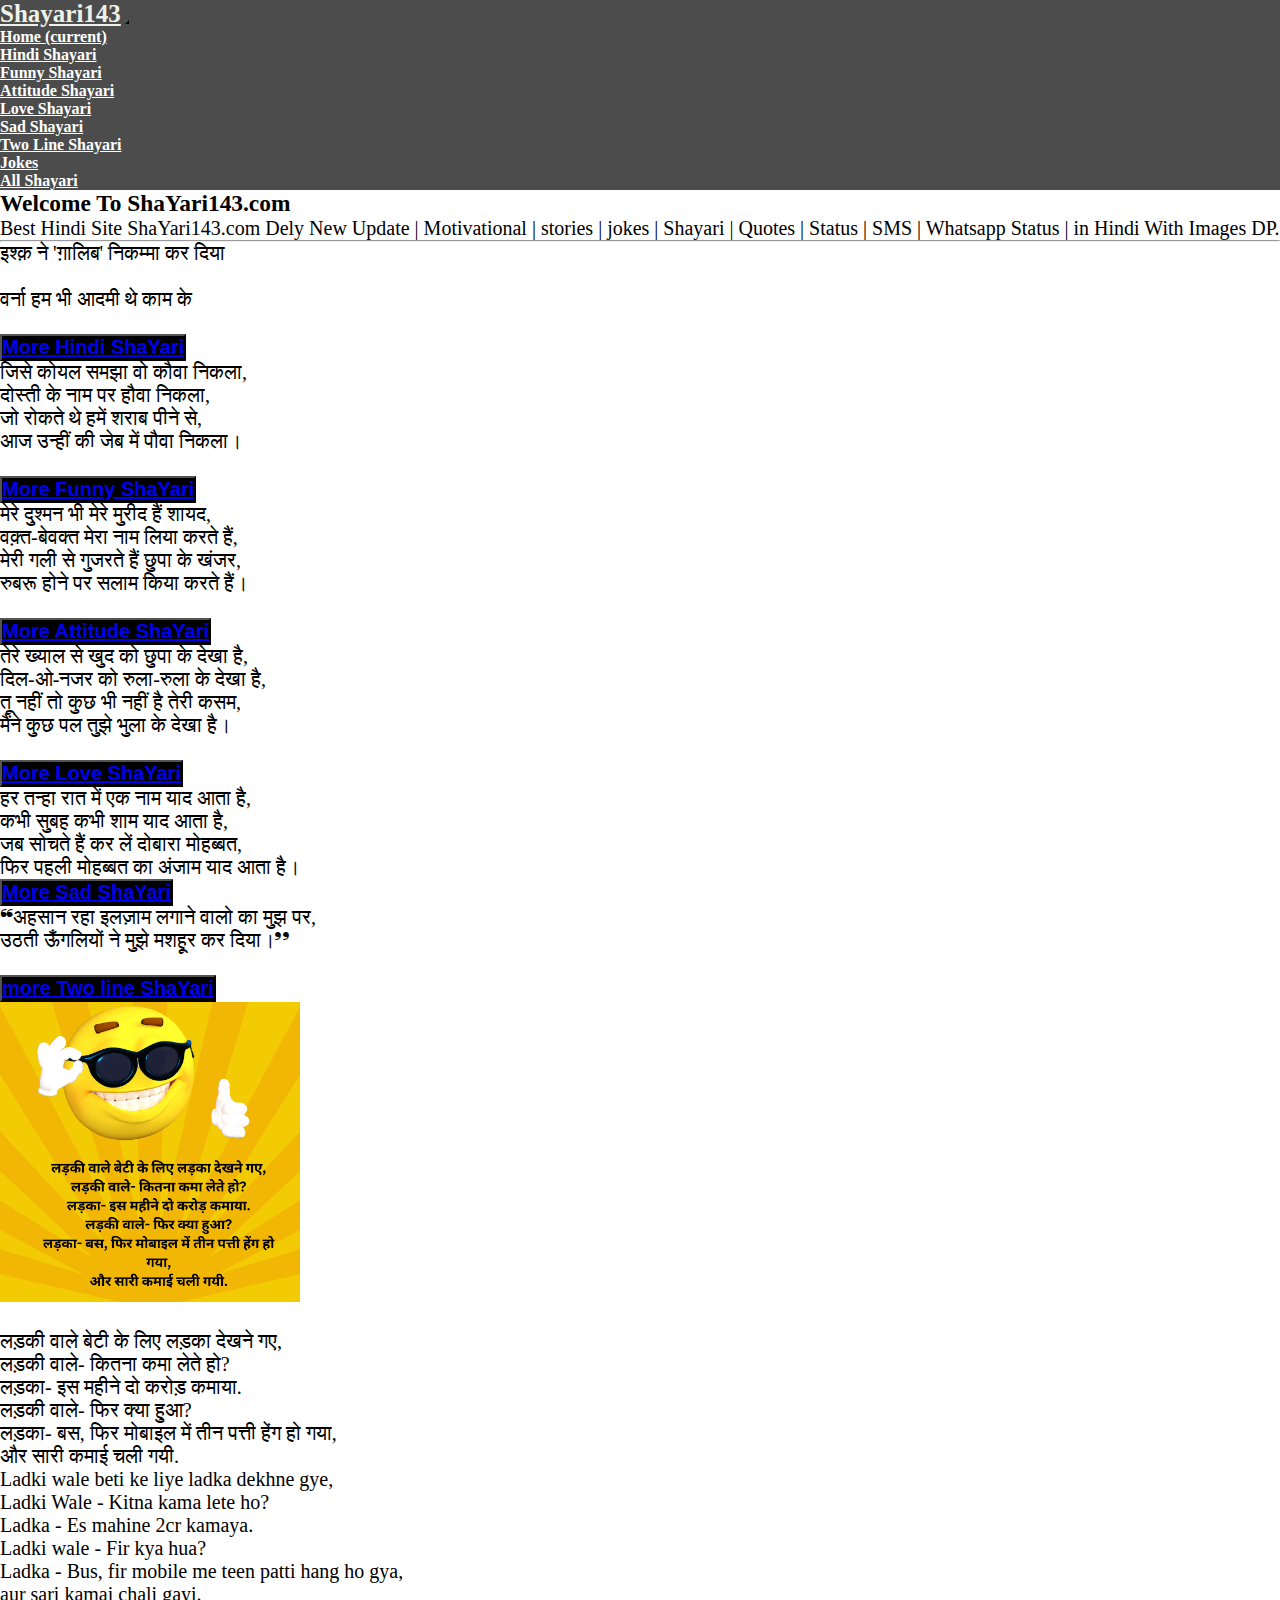
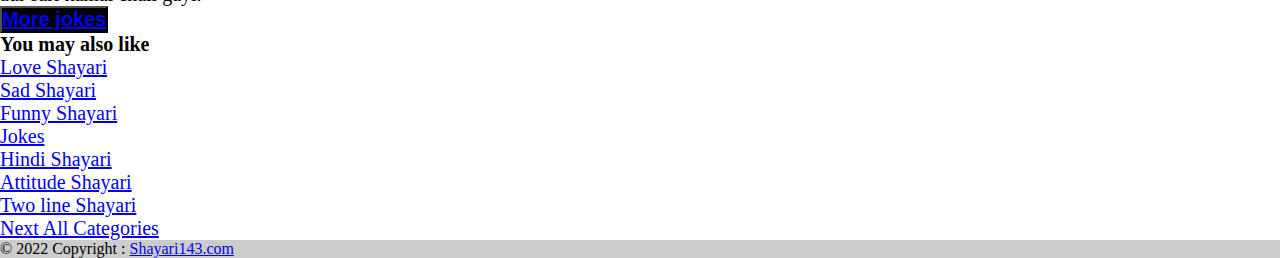
<file: Home/index.html>
<!DOCTYPE html>
<html lang="en">
<head>
    <meta charset="UTF-8">
    <meta http-equiv="X-UA-Compatible" content="IE=edge">
    <meta name="viewport" content="width=device-width, initial-scale=1.0">
    <!-- Bootstrap CSS -->
    <link rel="stylesheet" href="https://cdn.jsdelivr.net/npm/bootstrap@4.6.2/dist/css/bootstrap.min.css" integrity="sha384-xOolHFLEh07PJGoPkLv1IbcEPTNtaed2xpHsD9ESMhqIYd0nLMwNLD69Npy4HI+N" crossorigin="anonymous">
    <link rel="stylesheet" href="https://cdn.jsdelivr.net/npm/bootstrap-icons@1.10.2/font/bootstrap-icons.css">
    <link rel="icon" href="/Home/logo.jpg" type="image/x-icon">
    <title>Home</title>
    <link rel="stylesheet" href="/CSS/style.css">
</head>
<body class="bg-light">
    <!---header-->
        <section id="header">
            <div class="container-fluid">
                      <nav class="navbar navbar-expand-lg navbar-dark bg-dark fixed-top">
                        <a class="navbar-brand" href="/Home/index.html">Shayari143</a>
                        <button class="navbar-toggler" type="button" data-toggle="collapse" data-target="#navbarNavDropdown" aria-controls="navbarNavDropdown" aria-expanded="false" aria-label="Toggle navigation">
                          <span class="navbar-toggler-icon"></span>
                        </button>
                        <div class="collapse navbar-collapse" id="navbarNavDropdown">
                          <ul class="navbar-nav ml-auto">
                            <li class="nav-item active">
                              <a class="nav-link" href="/Home/index.html">Home <span class="sr-only">(current)</span></a>
                            </li>
                            <li class="nav-item">
                              <a class="nav-link" href="/Hindi Shayari/hindi-shayari.html">Hindi Shayari</a>
                            </li>
                            <li class="nav-item">
                              <a class="nav-link" href="/Funny Shayari/funny-shayari.html">Funny Shayari</a>
                            </li>
                            <li class="nav-item">
                                <a class="nav-link" href="/Attitude shayari/attitude-shayari.html">Attitude Shayari</a>
                              </li>
                              <li class="nav-item">
                                <a class="nav-link" href="/Love shayari/love-shayri.html">Love Shayari</a>
                              </li>
                              <li class="nav-item">
                                <a class="nav-link" href="/Sad shayari/sad-shayari.html">Sad Shayari</a>
                              </li>
                              <li class="nav-item">
                                <a class="nav-link" href="/Two line shayari/two-line-shayari.html">Two Line Shayari</a>
                              </li>
                              <li class="nav-item">
                                <a class="nav-link" href="/Jokes/jokes.html">Jokes</a>
                              </li>
                              <li class="nav-item">
                                <a class="nav-link" href="/All Shayari/all-shayari.html">All Shayari</a>
                              </li>
                          </ul>
                        </div>
                      </nav>
                </div>
              </section>

              <!-------------------Main page--------------->

              <section class="main-page">
                <div class="container bg-white">
                    <div class="row p-4">
                        <div class="col-md-8 mt-5">
                          <div class="mb-5">
                           <h3>Welcome To ShaYari143.com</h3>
                           <p>Best Hindi Site ShaYari143.com Dely New Update | Motivational | stories | jokes | Shayari | Quotes | Status | SMS | Whatsapp Status | in Hindi With Images DP.</p>
                          </div>
                           <hr class="p-2">
                           <div class="shadow p-3 mb-5 bg-light rounded text-center">
                            <p>इश्क़ ने 'ग़ालिब' निकम्मा कर दिया <br><br>

                              वर्ना हम भी आदमी थे काम के </p><br>
                            
                                <button type="button" class="btn rounded"> <a class="text-white" href="/Hindi Shayari/hindi-shayari.html">More Hindi ShaYari</a></button>
                          </div>
                          <div class="shadow p-3 mb-5 bg-light rounded text-center">
                            <p>जिसे कोयल समझा वो कौवा निकला, <br>
                              दोस्ती के नाम पर हौवा निकला, <br>
                              जो रोकते थे हमें शराब पीने से, <br>
                              आज उन्हीं की जेब में पौवा निकला।</p><br>
                            
                                <button type="button" class="btn rounded"> <a class="text-white" href="/Funny Shayari/funny-shayari.html">More Funny ShaYari</a></button>
                          </div>
                          <div class="shadow p-3 mb-5 bg-light rounded text-center">
                            <p>मेरे दुश्मन भी मेरे मुरीद हैं शायद, <br>
                              वक़्त-बेवक्त मेरा नाम लिया करते हैं, <br>
                              मेरी गली से गुजरते हैं छुपा के खंजर, <br>
                              रुबरू होने पर सलाम किया करते हैं।</p><br>
                            
                                <button type="button" class="btn rounded"> <a class="text-white" href="/Attitude shayari/attitude-shayari.html">More Attitude ShaYari</a></button>
                          </div>
                          <div class="shadow p-3 mb-5 bg-light rounded text-center">
                            <p>तेरे ख्याल से खुद को छुपा के देखा है, <br>
                              दिल-ओ-नजर को रुला-रुला के देखा है, <br>
                              तू नहीं तो कुछ भी नहीं है तेरी कसम, <br>
                              मैंने कुछ पल तुझे भुला के देखा है।</p><br>
                            
                                <button type="button" class="btn rounded"> <a class="text-white" href="/Love shayari/love-shayri.html">More Love ShaYari</a></button>
                          </div>
                          <div class="shadow p-3 mb-5 bg-light rounded text-center">
                            <p>हर तन्हा रात में एक नाम याद आता है,<br>
                              कभी सुबह कभी शाम याद आता है,<br>
                              जब सोचते हैं कर लें दोबारा मोहब्बत,<br>
                              फिर पहली मोहब्बत का अंजाम याद आता है।<br></p>
                                <button type="button" class="btn rounded"> <a class="text-white" href="/Sad shayari/sad-shayari.html">More Sad ShaYari</a></button>
                          </div>
                          <div class="shadow p-3 mb-5 bg-light rounded text-center">
                            <p>❝अहसान रहा इलज़ाम लगाने वालो का मुझ पर,<br>
                              उठती ऊँगलियों ने मुझे मशहूर कर दिया।❜❜
                              </p><br>
                            
                                <button type="button" class="btn rounded"> <a class="text-white" href="/Two line shayari/two-line-shayari.html"> more Two line ShaYari</a></button>
                          </div>
                          <div class="shadow p-3 mb-5 bg-light rounded text-center">
                            <img class="img-fluid" src="/Jokes/लड़की वाले बेटी के लिए लड़का देखने गए.png" alt="लड़की वाले बेटी के लिए लड़का देखने गए" srcset=""><br><br>
                            <p>लड़की वाले बेटी के लिए लड़का देखने गए,<br>
                              लड़की वाले- कितना कमा लेते हो?<br>
                              लड़का- इस महीने दो करोड़ कमाया.<br>
                              लड़की वाले- फिर क्या हुआ?<br>
                              लड़का- बस, फिर मोबाइल में तीन पत्ती हेंग हो गया,<br>
                              और सारी कमाई चली गयी.<br>
                              </p>
                              <p>Ladki wale beti ke liye ladka dekhne gye,<br>
                                 Ladki Wale - Kitna kama lete ho?<br>
                                 Ladka - Es mahine 2cr kamaya.<br>
                                 Ladki wale - Fir kya hua?<br>
                                 Ladka - Bus, fir mobile me teen patti hang ho gya,<br>
                                 aur sari kamai chali gayi.<br>
                              </p>
                                <button type="button" class="btn rounded"> <a class="text-white" href="/Jokes/jokes.html">More jokes</a></button>
                          </div>
                        </div>
                        <div class="col-md-4">
                                    <h4 class="p-3">You may also like</h4>
                            <ul class="list-group p-3">
                                    <li class="list-group-item"><a href="/Love shayari/love-shayri.html">Love Shayari</a></li>
                                    <li class="list-group-item"><a href="/Sad shayari/sad-shayari.html">Sad Shayari</a></li>
                                    <li class="list-group-item"><a href="/Funny Shayari/funny-shayari.html">Funny Shayari</a></li>
                                    <li class="list-group-item"><a href="/Jokes/jokes.html">Jokes</a></li>
                                    <li class="list-group-item"><a href="/Hindi Shayari/hindi-shayari.html">Hindi Shayari</a></li>
                                    <li class="list-group-item"><a href="/Attitude shayari/attitude-shayari.html">Attitude Shayari</a></li>
                                    <li class="list-group-item"><a href="/Two line shayari/two-line-shayari.html">Two line Shayari</a></li>
                                    <li class="list-group-item"><a href="/All Shayari/all-shayari.html">Next All Categories</a></li>
                
                             </ul>
                            
                              
                        </div>
                    </div>
                </div>
              </section>

              <!----------main page End ------------>


              <!--------Footer---------->


              <footer class="bg-dark text-white text-center text-lg-start">
                <!-- Copyright -->
                <div class="text-center p-3" style="background-color: rgba(0, 0, 0, 0.2);">
                  © 2022 Copyright :
                  <a class="text-white" href="/Home/index.html">Shayari143.com</a>
                </div>
                <!-- Copyright -->
              </footer>
    











    <!-- Option 1: jQuery and Bootstrap Bundle (includes Popper) -->
    <script src="https://cdn.jsdelivr.net/npm/jquery@3.5.1/dist/jquery.slim.min.js" integrity="sha384-DfXdz2htPH0lsSSs5nCTpuj/zy4C+OGpamoFVy38MVBnE+IbbVYUew+OrCXaRkfj" crossorigin="anonymous"></script>
    <script src="https://cdn.jsdelivr.net/npm/bootstrap@4.6.2/dist/js/bootstrap.bundle.min.js" integrity="sha384-Fy6S3B9q64WdZWQUiU+q4/2Lc9npb8tCaSX9FK7E8HnRr0Jz8D6OP9dO5Vg3Q9ct" crossorigin="anonymous"></script>
</body>
</html>
</file>
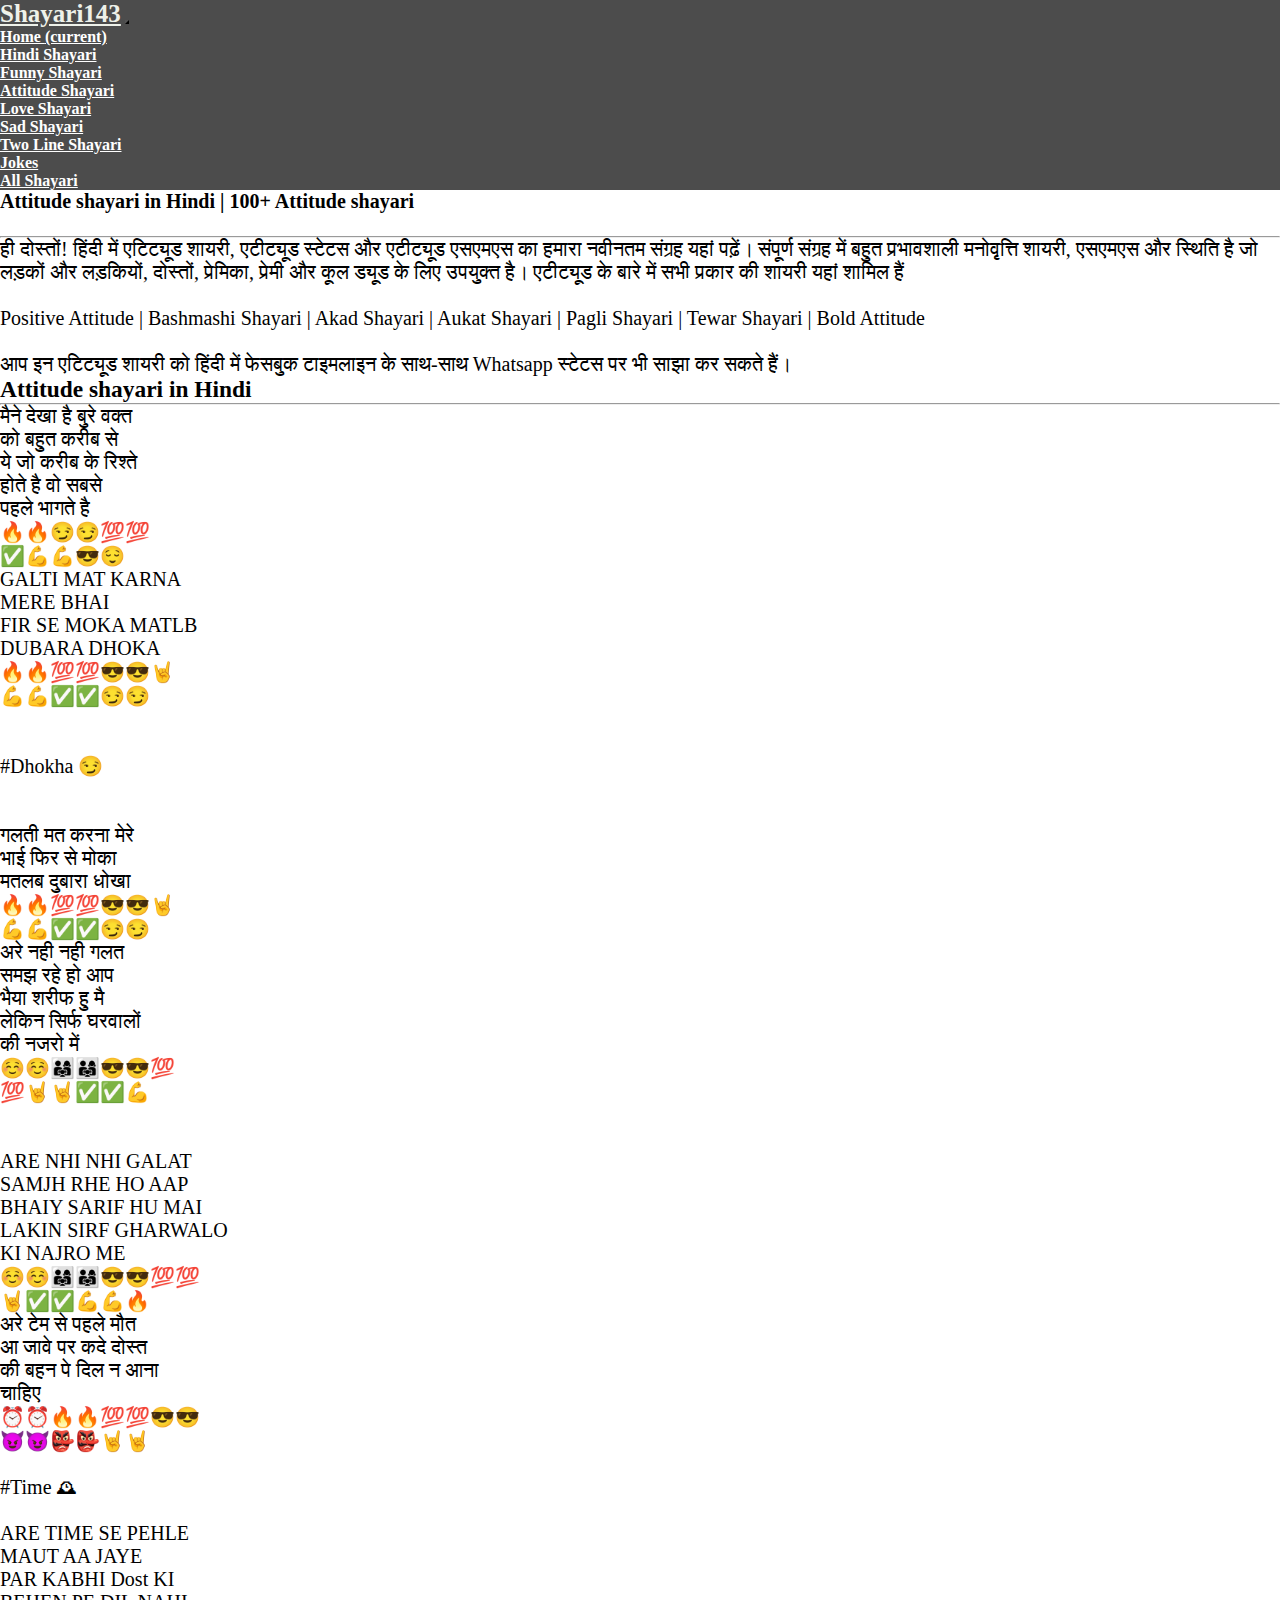
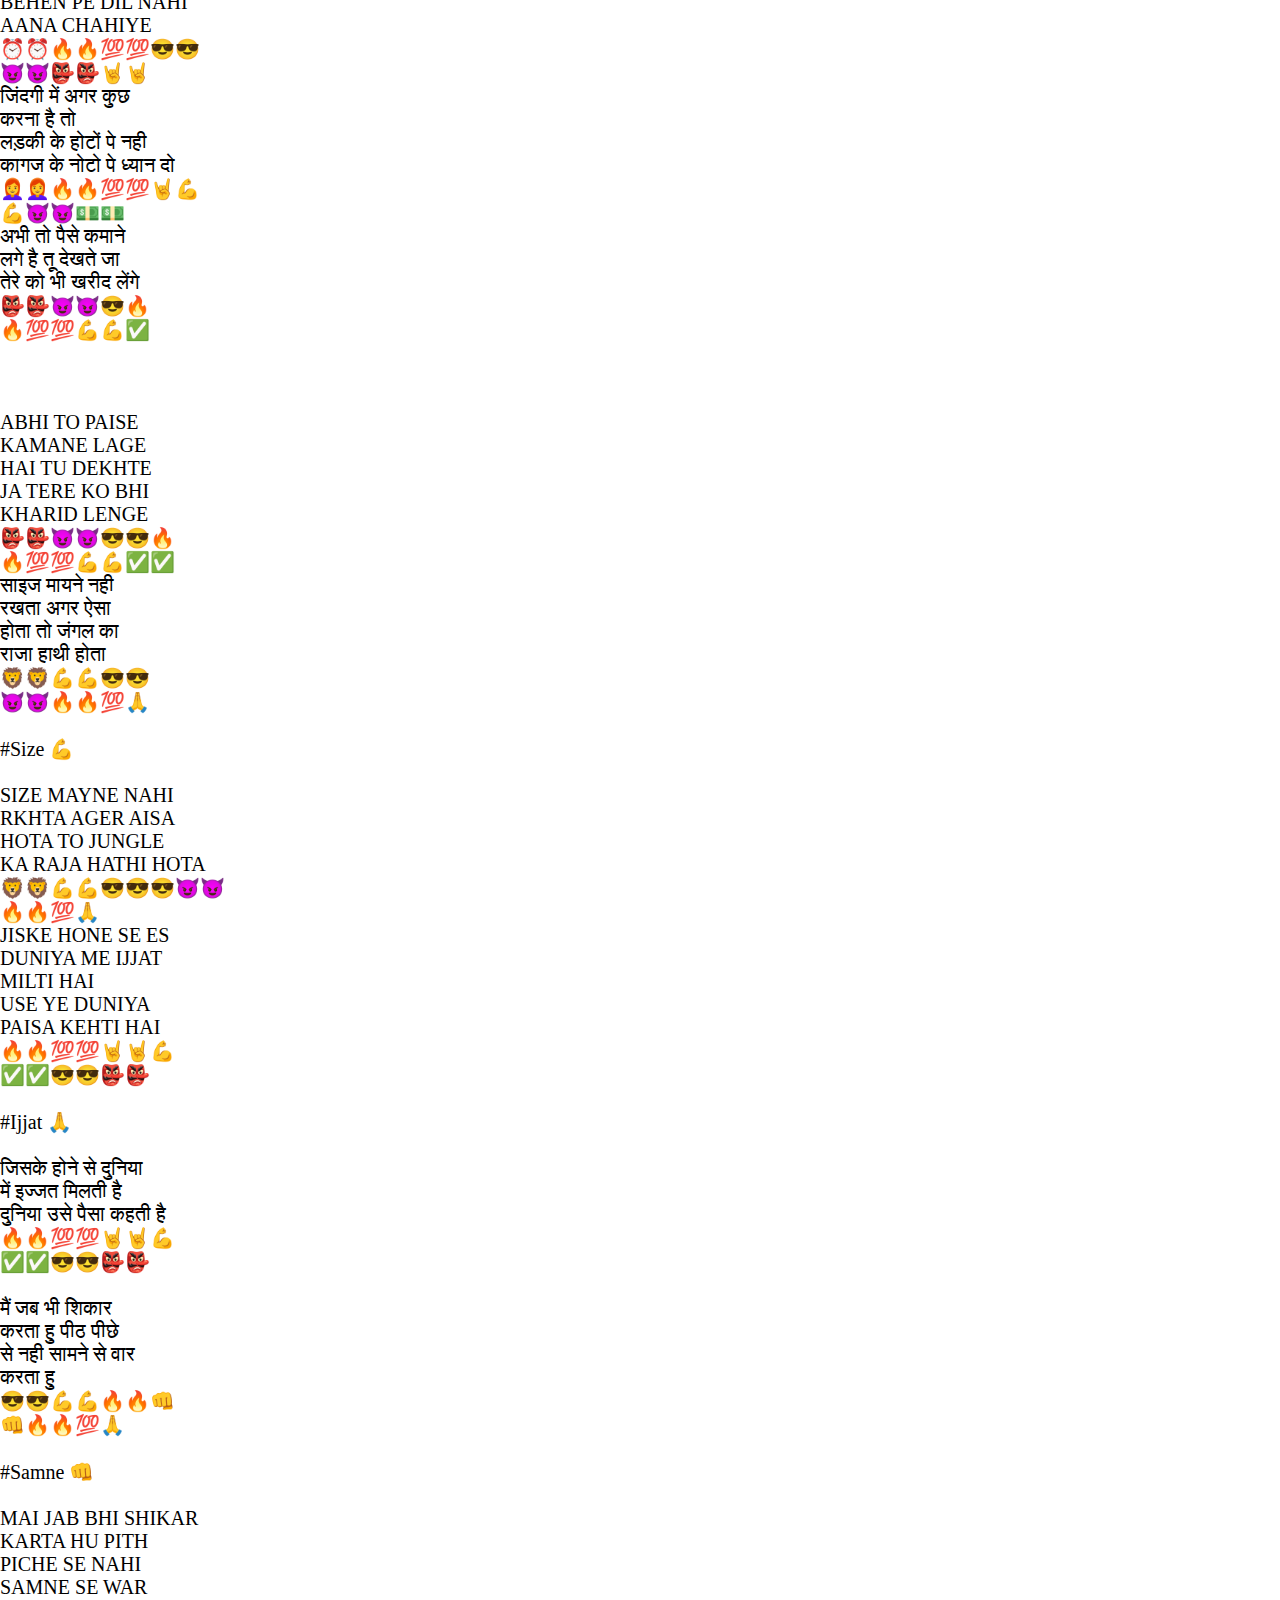
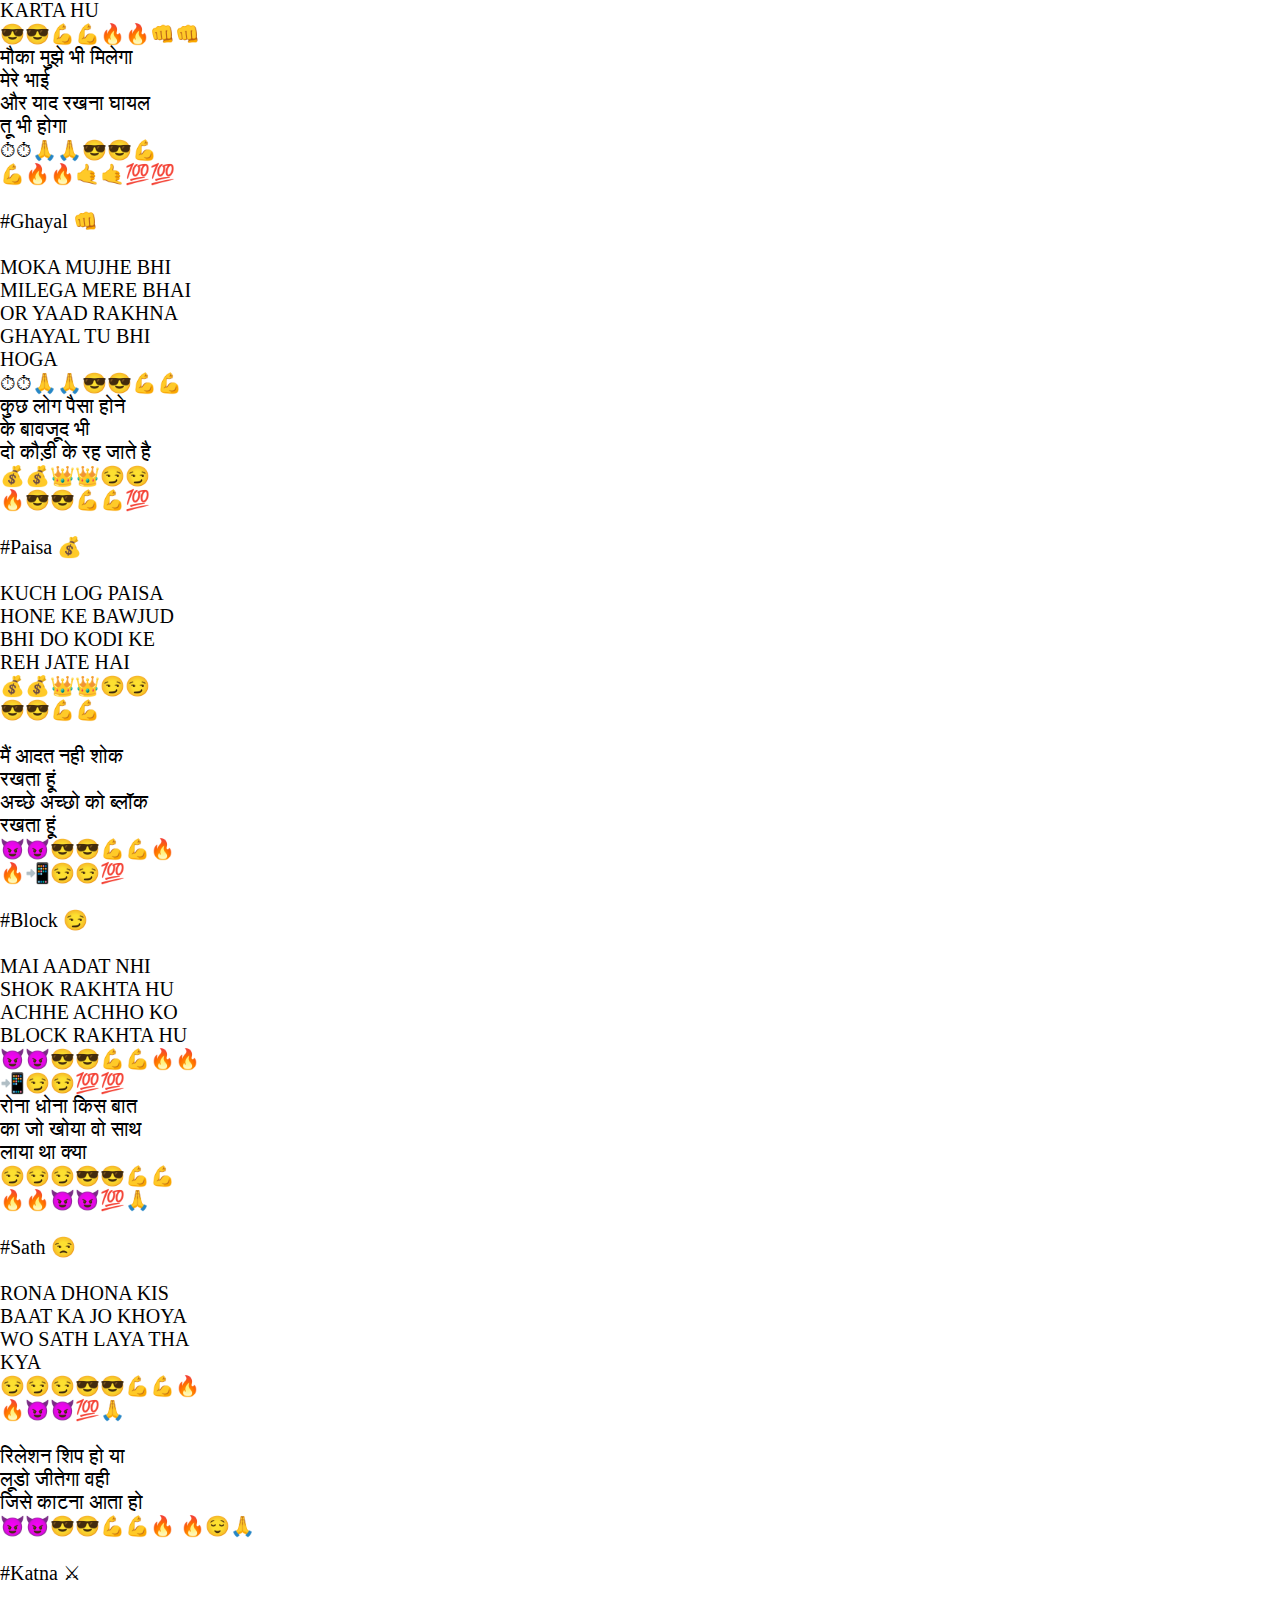
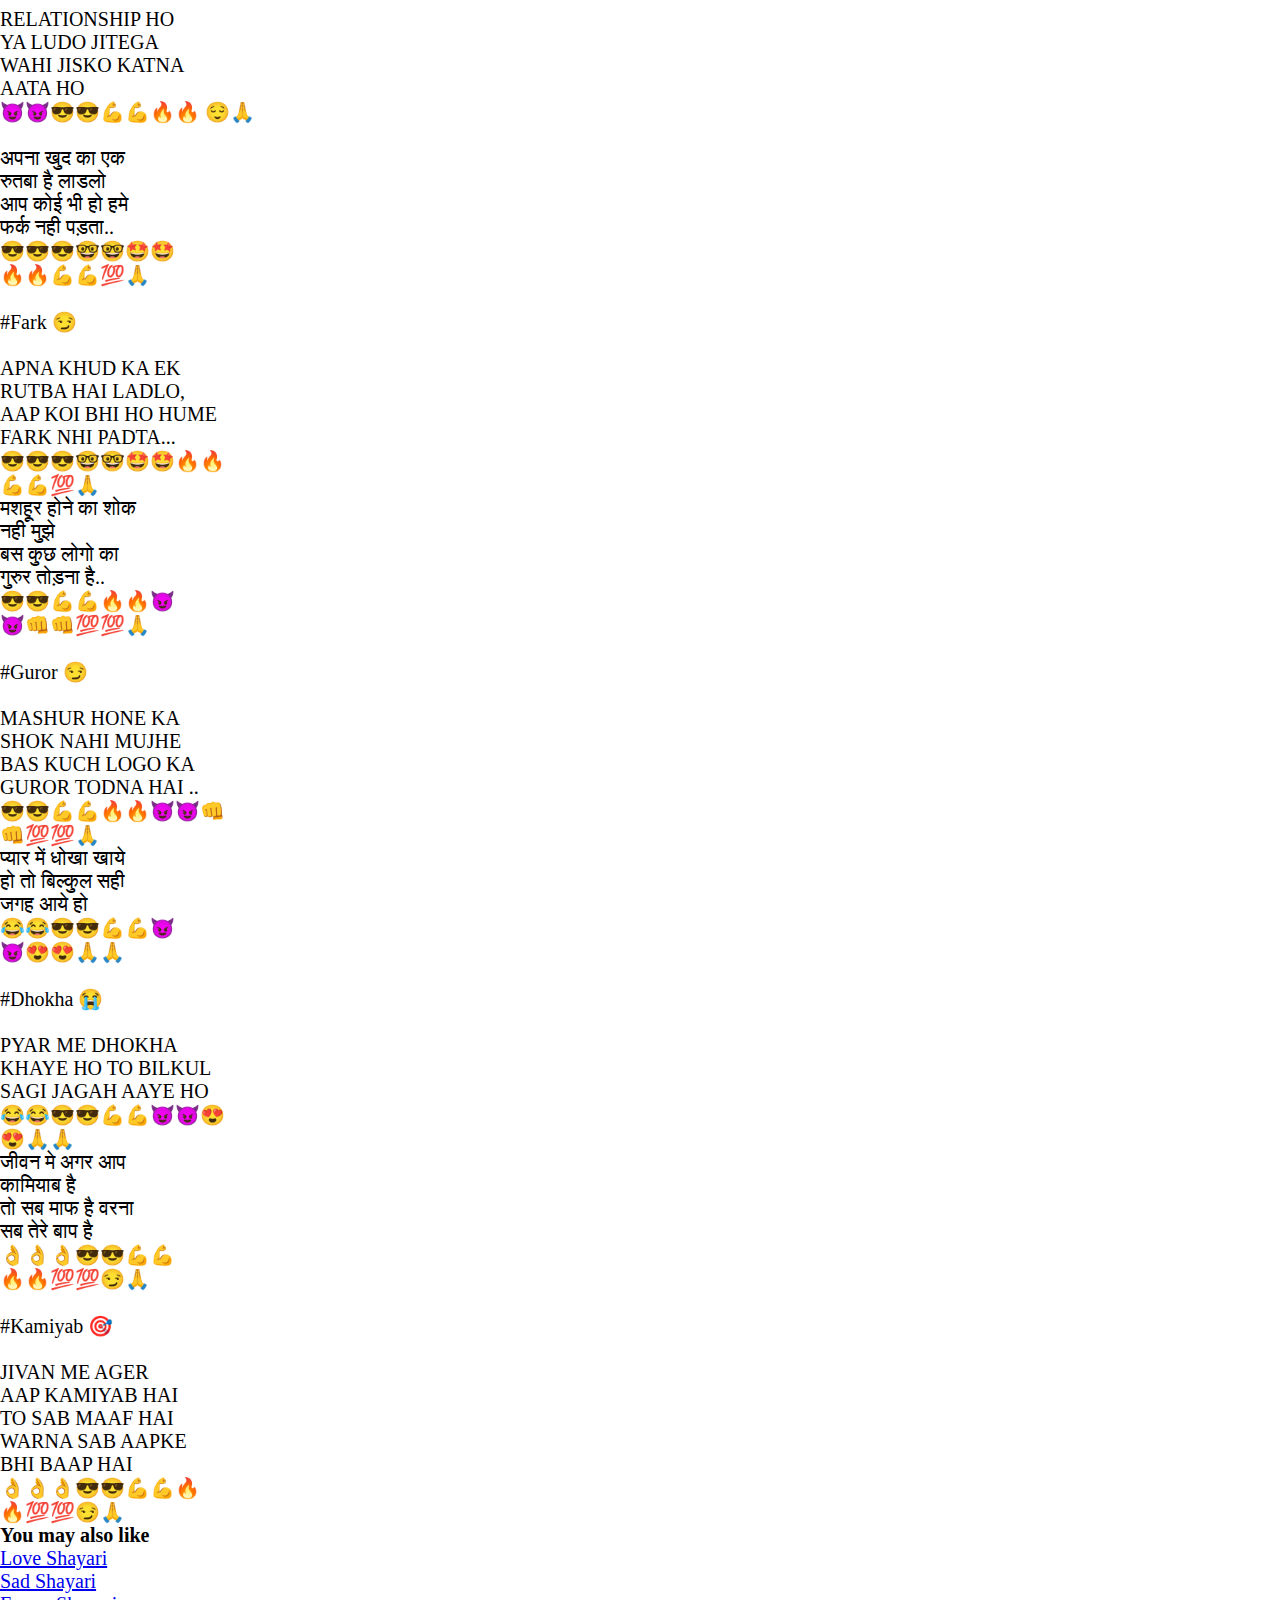
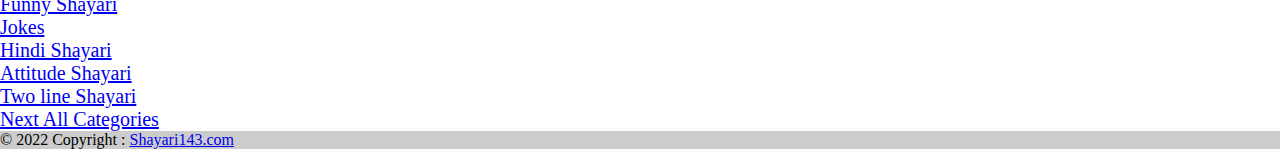
<file: Attitude shayari/attitude-shayari.html>
<!DOCTYPE html>
<html lang="en">
<head>
    <meta charset="UTF-8">
    <meta http-equiv="X-UA-Compatible" content="IE=edge">
    <meta name="viewport" content="width=device-width, initial-scale=1.0">
    <!-- Bootstrap CSS -->
    <link rel="stylesheet" href="https://cdn.jsdelivr.net/npm/bootstrap@4.6.2/dist/css/bootstrap.min.css" integrity="sha384-xOolHFLEh07PJGoPkLv1IbcEPTNtaed2xpHsD9ESMhqIYd0nLMwNLD69Npy4HI+N" crossorigin="anonymous">
    <link rel="stylesheet" href="https://cdn.jsdelivr.net/npm/bootstrap-icons@1.10.2/font/bootstrap-icons.css">
    <link rel="icon" href="/Home/logo.jpg" type="image/x-icon">
    <title>Attitude-ShaYari</title>
    <link rel="stylesheet" href="/CSS/style.css">
</head>
<body class="bg-light">
    <!---header-->
        <section id="header">
            <div class="container-fluid">
                      <nav class="navbar navbar-expand-lg navbar-dark bg-dark">
                        <a class="navbar-brand" href="/Home/index.html">Shayari143</a>
                        <button class="navbar-toggler" type="button" data-toggle="collapse" data-target="#navbarNavDropdown" aria-controls="navbarNavDropdown" aria-expanded="false" aria-label="Toggle navigation">
                          <span class="navbar-toggler-icon"></span>
                        </button>
                        <div class="collapse navbar-collapse" id="navbarNavDropdown">
                          <ul class="navbar-nav ml-auto">
                            <li class="nav-item active">
                              <a class="nav-link" href="/Home/index.html">Home <span class="sr-only">(current)</span></a>
                            </li>
                            <li class="nav-item">
                              <a class="nav-link" href="/Hindi Shayari/hindi-shayari.html">Hindi Shayari</a>
                            </li>
                            <li class="nav-item">
                              <a class="nav-link" href="/Funny Shayari/funny-shayari.html">Funny Shayari</a>
                            </li>
                            <li class="nav-item">
                                <a class="nav-link" href="/Attitude shayari/attitude-shayari.html">Attitude Shayari</a>
                              </li>
                              <li class="nav-item">
                                <a class="nav-link" href="/Love shayari/love-shayri.html">Love Shayari</a>
                              </li>
                              <li class="nav-item">
                                <a class="nav-link" href="/Sad shayari/sad-shayari.html">Sad Shayari</a>
                              </li>
                              <li class="nav-item">
                                <a class="nav-link" href="/Two line shayari/two-line-shayari.html">Two Line Shayari</a>
                              </li>
                              <li class="nav-item">
                                <a class="nav-link" href="/Jokes/jokes.html">Jokes</a>
                              </li>
                              <li class="nav-item">
                                <a class="nav-link" href="/All Shayari/all-shayari.html">All Shayari</a>
                              </li>
                          </ul>
                        </div>
                      </nav>
                </div>
              </section>

              <!-------------------Main page--------------->

              <section class="main-page">
                <div class="container bg-white">
                    <div class="row p-4">
                        <div class="col-md-8 mt-5">
                          <h4>Attitude shayari in Hindi | 100+ Attitude shayari</h4><br>
                          <hr class="mt-0 mt-0">
                            <p>ही दोस्तों! हिंदी में एटिट्यूड शायरी, एटीट्यूड स्टेटस और एटीट्यूड एसएमएस का हमारा नवीनतम संग्रह यहां पढ़ें। संपूर्ण संग्रह में बहुत प्रभावशाली मनोवृत्ति शायरी, एसएमएस और स्थिति है जो लड़कों और लड़कियों, दोस्तों, प्रेमिका, प्रेमी और कूल ड्यूड के लिए उपयुक्त है। एटीट्यूड के बारे में सभी प्रकार की शायरी यहां शामिल हैं </p><br>
                            <p>Positive Attitude | Bashmashi Shayari | Akad Shayari | Aukat Shayari | Pagli Shayari | Tewar Shayari | Bold Attitude</p><br>
                            <p>आप इन एटिट्यूड शायरी को हिंदी में फेसबुक टाइमलाइन के साथ-साथ Whatsapp स्टेटस पर भी साझा कर सकते हैं। </p>

                            <h3 class="text-center">Attitude shayari in Hindi</h3>
                            <hr class="mt-0">
                            <div class="shadow p-3 mb-5 bg-light rounded text-center"> 
                            <p>मैने देखा है बुरे वक्त<br>
                              को बहुत करीब से<br>
                             ये जो करीब के रिश्ते<br>
                              होते है वो सबसे<br>
                              पहले भागते है<br>
                             🔥🔥😏😏💯💯<br>
                             ✅💪💪😎😌<br></p>
                            </div>
                            <div class="shadow p-3 mb-5 bg-light rounded text-center"> 
                            <p>GALTI MAT KARNA  <br>
                              MERE BHAI  <br>
                              FIR SE MOKA MATLB <br>
                              DUBARA DHOKA <br>
                              🔥🔥💯💯😎😎🤘 <br>
                              💪💪✅✅😏😏 <br><br><br>
                              
                              #Dhokha 😏 <br><br><br>
                              
                              गलती मत करना मेरे <br> 
                              भाई फिर से मोका  <br>
                              मतलब दुबारा धोखा <br>
                              🔥🔥💯💯😎😎🤘 <br>
                              💪💪✅✅😏😏 <br></p>
                            </div>
                            <div class="shadow p-3 mb-5 bg-light rounded text-center"> 
                            <p>अरे नही नही गलत <br>
                              समझ रहे हो आप <br>
                             भैया शरीफ हु मै <br>
                             लेकिन सिर्फ घरवालों <br>
                             की नजरो में <br>
                             ☺️☺️👨‍👩‍👧👨‍👩‍👧😎😎💯 <br>
                             💯🤘🤘✅✅💪 <br> <br><br>
                             
                            
                             
                             ARE NHI NHI GALAT <br>
                              SAMJH RHE HO AAP <br>
                              BHAIY SARIF HU MAI <br>
                             LAKIN SIRF GHARWALO <br>
                              KI NAJRO ME <br>
                             ☺️☺️👨‍👩‍👧👨‍👩‍👧😎😎💯💯 <br>
                             🤘✅✅💪💪🔥 <br></p>
                            </div>
                            <div class="shadow p-3 mb-5 bg-light rounded text-center"> 
                            <p>अरे टेम से पहले मौत <br>
                              आ जावे पर कदे दोस्त<br>
                              की बहन पे दिल न आना <br>
                              चाहिए<br>
                              ⏰⏰🔥🔥💯💯😎😎<br>
                              😈😈👺👺🤘🤘<br>
                              <br>
                              #Time 🕰<br>
                              <br>
                              ARE TIME SE PEHLE<br>
                               MAUT AA JAYE<br>
                              PAR KABHI Dost KI<br>
                               BEHEN PE DIL NAHI<br>
                               AANA CHAHIYE<br>
                               ⏰⏰🔥🔥💯💯😎😎<br>
                              😈😈👺👺🤘🤘<br></p>
                            </div>
                            <div class="shadow p-3 mb-5 bg-light rounded text-center"> 
                            <p>जिंदगी में अगर कुछ<br>
                              करना है तो <br>
                             लड़की के होटों पे नही <br>
                             कागज के नोटो पे ध्यान दो<br>
                             👩‍🦰👩‍🦰🔥🔥💯💯🤘💪<br>
                             💪😈😈💵💵<br>
                             
                             </p>
                            </div>
                            <div class="shadow p-3 mb-5 bg-light rounded text-center"> 
                            <p>अभी तो पैसे कमाने<br>
                              लगे है तू देखते जा <br>
                             तेरे को भी खरीद लेंगे<br>
                             👺👺😈😈😎🔥<br>
                             🔥💯💯💪💪✅<br>
                             <br>
                            <br>
                             <br>
                             ABHI TO PAISE <br>
                             KAMANE LAGE<br>
                              HAI TU DEKHTE <br>
                             JA TERE KO BHI<br>
                              KHARID LENGE<br>
                             👺👺😈😈😎😎🔥<br>
                             🔥💯💯💪💪✅✅<br></p>
                            </div>
                            <div class="shadow p-3 mb-5 bg-light rounded text-center"> 
                            <p>साइज मायने नही <br>
                              रखता अगर ऐसा <br>
                              होता तो जंगल का<br>
                               राजा हाथी होता<br>
                              🦁🦁💪💪😎😎<br>
                              😈😈🔥🔥💯🙏<br>
                              <br>
                              #Size 💪<br>
                              <br>
                              SIZE MAYNE NAHI <br>
                              RKHTA AGER AISA <br>
                              HOTA TO JUNGLE<br>
                              KA RAJA HATHI HOTA<br>
                              🦁🦁💪💪😎😎😎😈😈<br>
                              🔥🔥💯🙏<br></p>
                            </div>
                            <div class="shadow p-3 mb-5 bg-light rounded text-center"> 
                            <p>JISKE HONE SE ES<br>
                              DUNIYA ME IJJAT<br>
                               MILTI HAI<br>
                              USE YE DUNIYA<br>
                               PAISA KEHTI HAI<br>
                              🔥🔥💯💯🤘🤘💪<br>
                              ✅✅😎😎👺👺<br>
                              <br>
                              #Ijjat 🙏<br>
                              <br>
                              जिसके होने से दुनिया<br>
                               में इज्जत मिलती है<br>
                              दुनिया उसे पैसा कहती है<br>
                              🔥🔥💯💯🤘🤘💪<br>
                              ✅✅😎😎👺👺<br>
                              
                              <br></p>
                            </div>
                            <div class="shadow p-3 mb-5 bg-light rounded text-center"> 
                            <p>मैं जब भी शिकार <br>
                              करता हु पीठ पीछे<br>
                               से नही सामने से वार <br>
                              करता हु<br>
                              😎😎💪💪🔥🔥👊<br>
                              👊🔥🔥💯🙏<br>
                              <br>
                              #Samne 👊<br>
                              <br>
                              MAI JAB BHI SHIKAR<br>
                               KARTA HU PITH<br>
                               PICHE SE NAHI<br>
                               SAMNE SE WAR <br>
                              KARTA HU<br>
                              😎😎💪💪🔥🔥👊👊<br></p>
                            </div>
                            <div class="shadow p-3 mb-5 bg-light rounded text-center"> 
                            <p>मौका मुझे भी मिलेगा<br>
                              मेरे भाई<br>
                             और याद रखना घायल<br>
                              तू भी होगा<br>
                             ⏱⏱🙏🙏😎😎💪<br>
                             💪🔥🔥🤙🤙💯💯<br>
                             <br>
                             #Ghayal 👊<br>
                             <br>
                             MOKA MUJHE BHI<br>
                              MILEGA MERE BHAI <br>
                             OR YAAD RAKHNA<br>
                              GHAYAL TU BHI<br>
                              HOGA<br>
                             ⏱⏱🙏🙏😎😎💪💪<br></p>
                            </div>
                            <div class="shadow p-3 mb-5 bg-light rounded text-center"> 
                            <p>कुछ लोग पैसा होने<br>
                              के बावजूद भी <br>
                             दो कौड़ी के रह जाते है<br>
                             💰💰👑👑😏😏<br>
                             🔥😎😎💪💪💯<br>
                             <br>
                             #Paisa 💰<br>
                             <br>
                             KUCH LOG PAISA <br>
                             HONE KE BAWJUD <br>
                             BHI DO KODI KE<br>
                              REH JATE HAI<br>
                             💰💰👑👑😏😏<br>
                             😎😎💪💪</p><br>
                            </div>
                            <div class="shadow p-3 mb-5 bg-light rounded text-center"> 
                            <p>मैं आदत नही शोक<br>
                              रखता हूं <br>
                             अच्छे अच्छो को ब्लॉक<br>
                              रखता हूं<br>
                             😈😈😎😎💪💪🔥<br>
                             🔥📲😏😏💯<br>
                             <br>
                             #Block 😏<br>
                             <br>
                             MAI AADAT NHI<br>
                              SHOK RAKHTA HU<br>
                              ACHHE ACHHO KO<br>
                              BLOCK RAKHTA HU<br>
                             😈😈😎😎💪💪🔥🔥<br>
                             📲😏😏💯💯<br></p>
                            </div>
                            <div class="shadow p-3 mb-5 bg-light rounded text-center"> 
                            <p>रोना धोना किस बात<br>
                              का जो खोया वो साथ<br> 
                             लाया था क्या <br>
                             😏😏😏😎😎💪💪<br>
                             🔥🔥😈😈💯🙏<br>
                             <br>
                             #Sath 😒<br>
                             <br>
                             RONA DHONA KIS <br>
                             BAAT KA JO KHOYA<br>
                              WO SATH LAYA THA<br> 
                             KYA<br>
                             😏😏😏😎😎💪💪🔥<br>
                             🔥😈😈💯🙏<br>
                             
                             <br></p>
                            </div>
                            <div class="shadow p-3 mb-5 bg-light rounded text-center"> 
                            <p>रिलेशन शिप हो या<br>
                              लूडो जीतेगा वही<br>
                             जिसे काटना आता हो<br>
                             😈😈😎😎💪💪🔥
                             🔥😌🙏<br>
                             <br>
                             #Katna ⚔<br>
                             <br>
                             RELATIONSHIP HO <br>
                             YA LUDO JITEGA<br>
                              WAHI JISKO KATNA<br>
                              AATA HO<br>
                             😈😈😎😎💪💪🔥🔥
                             😌🙏<br>
                             
                             <br></p>
                            </div>
                            <div class="shadow p-3 mb-5 bg-light rounded text-center"> 
                            <p>अपना खुद का एक <br>
                              रुतबा है लाडलो<br>
                              आप कोई भी हो हमे<br>
                               फर्क नही पड़ता..<br>
                              😎😎😎🤓🤓🤩🤩<br>
                              🔥🔥💪💪💯🙏<br>
                              <br>
                              #Fark 😏<br>
                              <br>
                              APNA KHUD KA EK<br>
                               RUTBA HAI LADLO, <br>
                              AAP KOI BHI HO HUME<br>
                               FARK NHI PADTA...<br>
                              😎😎😎🤓🤓🤩🤩🔥🔥<br>
                              💪💪💯🙏<br></p>
                            </div>
                            <div class="shadow p-3 mb-5 bg-light rounded text-center"> 
                            <p>मशहूर होने का शोक<br>
                              नही मुझे<br>
                             बस कुछ लोगो का <br>
                             गुरुर तोड़ना है..<br>
                             😎😎💪💪🔥🔥😈<br>
                             😈👊👊💯💯🙏<br>
                             <br>
                             #Guror 😏<br>
                             <br>
                             MASHUR HONE KA <br>
                             SHOK NAHI MUJHE<br>
                              BAS KUCH LOGO KA<br>
                              GUROR TODNA HAI ..<br>
                             😎😎💪💪🔥🔥😈😈👊<br>
                             👊💯💯🙏<br></p>
                            </div>
                            <div class="shadow p-3 mb-5 bg-light rounded text-center"> 
                            <p>प्यार में धोखा खाये <br>
                              हो तो बिल्कुल सही<br>
                               जगह आये हो<br>
                              😂😂😎😎💪💪😈<br>
                              😈😍😍🙏🙏<br>
                              <br>
                              #Dhokha 😭<br>
                              <br>
                              PYAR ME DHOKHA <br>
                              KHAYE HO TO BILKUL<br>
                               SAGI JAGAH AAYE HO<br>
                              😂😂😎😎💪💪😈😈😍<br>
                              😍🙏🙏<br>
                              
                              </p>
                            </div>
                            <div class="shadow p-3 mb-5 bg-light rounded text-center"> 
                            <p>जीवन मे अगर आप<br>
                              कामियाब है<br>
                             तो सब माफ है वरना<br>
                              सब तेरे बाप है<br>
                             👌👌👌😎😎💪💪<br>
                             🔥🔥💯💯😏🙏<br>
                             <br>
                             #Kamiyab 🎯<br>
                             <br>
                             JIVAN ME AGER <br>
                             AAP KAMIYAB HAI<br>
                              TO SAB MAAF HAI<br>
                              WARNA SAB AAPKE<br>
                              BHI BAAP HAI<br>
                             👌👌👌😎😎💪💪🔥<br>
                             🔥💯💯😏🙏<br></p>
                            </div>



                            
                        </div>
                        <div class="col-md-4">
                                    <h4 class="p-3">You may also like</h4>
                            <ul class="list-group p-3">
                              <li class="list-group-item"><a href="/Love shayari/love-shayri.html">Love Shayari</a></li>
                              <li class="list-group-item"><a href="/Sad shayari/sad-shayari.html">Sad Shayari</a></li>
                              <li class="list-group-item"><a href="/Funny Shayari/funny-shayari.html">Funny Shayari</a></li>
                              <li class="list-group-item"><a href="/Jokes/jokes.html">Jokes</a></li>
                              <li class="list-group-item"><a href="/Hindi Shayari/hindi-shayari.html">Hindi Shayari</a></li>
                              <li class="list-group-item"><a href="/Attitude shayari/attitude-shayari.html">Attitude Shayari</a></li>
                              <li class="list-group-item"><a href="/Two line shayari/two-line-shayari.html">Two line Shayari</a></li>
                              <li class="list-group-item"><a href="/All Shayari/all-shayari.html">Next All Categories</a></li>
                             </ul>
                            
                              
                        </div>
                    </div>
                </div>
              </section>

              <!----------main page End ------------>


              <!--------Footer---------->


              <footer class="bg-dark text-white text-center text-lg-start">
                <!-- Copyright -->
                <div class="text-center p-3" style="background-color: rgba(0, 0, 0, 0.2);">
                  © 2022 Copyright :
                  <a class="text-white" href="/Home/index.html">Shayari143.com</a>
                </div>
                <!-- Copyright -->
              </footer>
    











    <!-- Option 1: jQuery and Bootstrap Bundle (includes Popper) -->
    <script src="https://cdn.jsdelivr.net/npm/jquery@3.5.1/dist/jquery.slim.min.js" integrity="sha384-DfXdz2htPH0lsSSs5nCTpuj/zy4C+OGpamoFVy38MVBnE+IbbVYUew+OrCXaRkfj" crossorigin="anonymous"></script>
    <script src="https://cdn.jsdelivr.net/npm/bootstrap@4.6.2/dist/js/bootstrap.bundle.min.js" integrity="sha384-Fy6S3B9q64WdZWQUiU+q4/2Lc9npb8tCaSX9FK7E8HnRr0Jz8D6OP9dO5Vg3Q9ct" crossorigin="anonymous"></script>
</body>
</html>
</file>
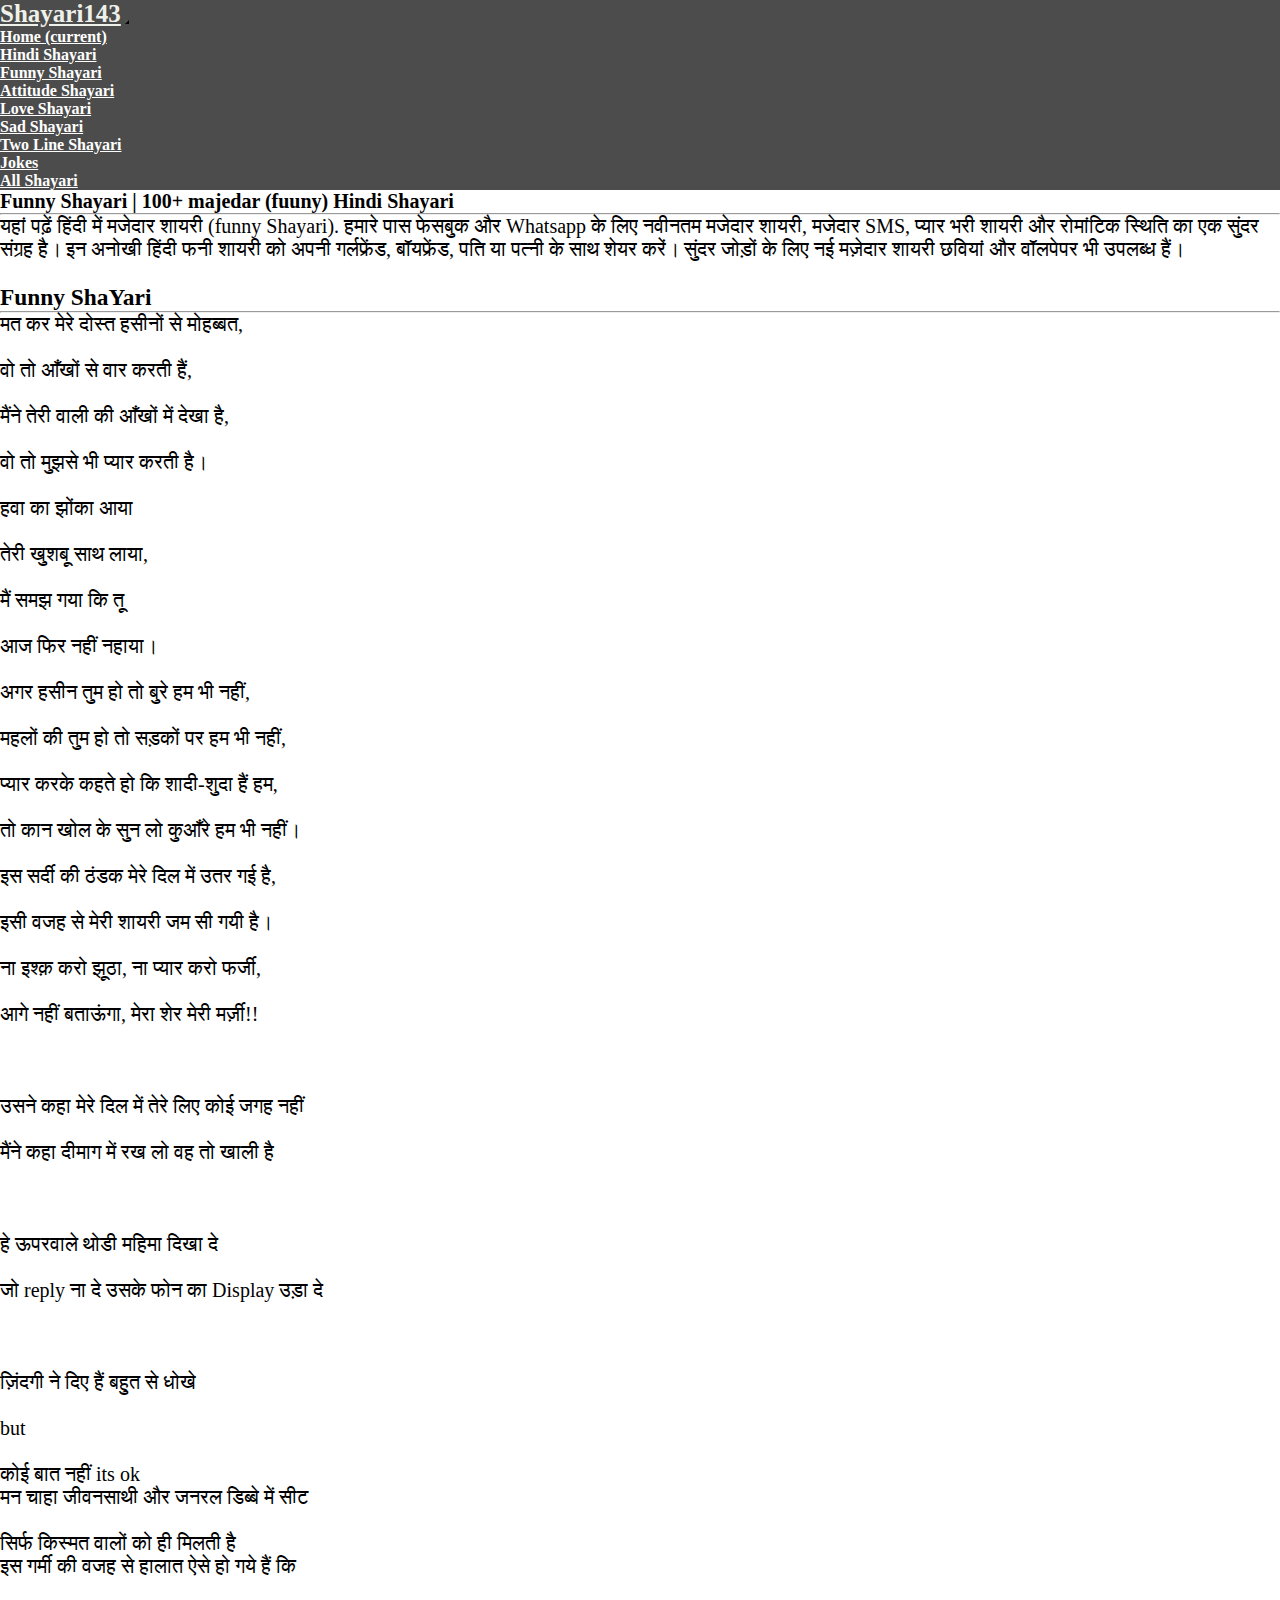
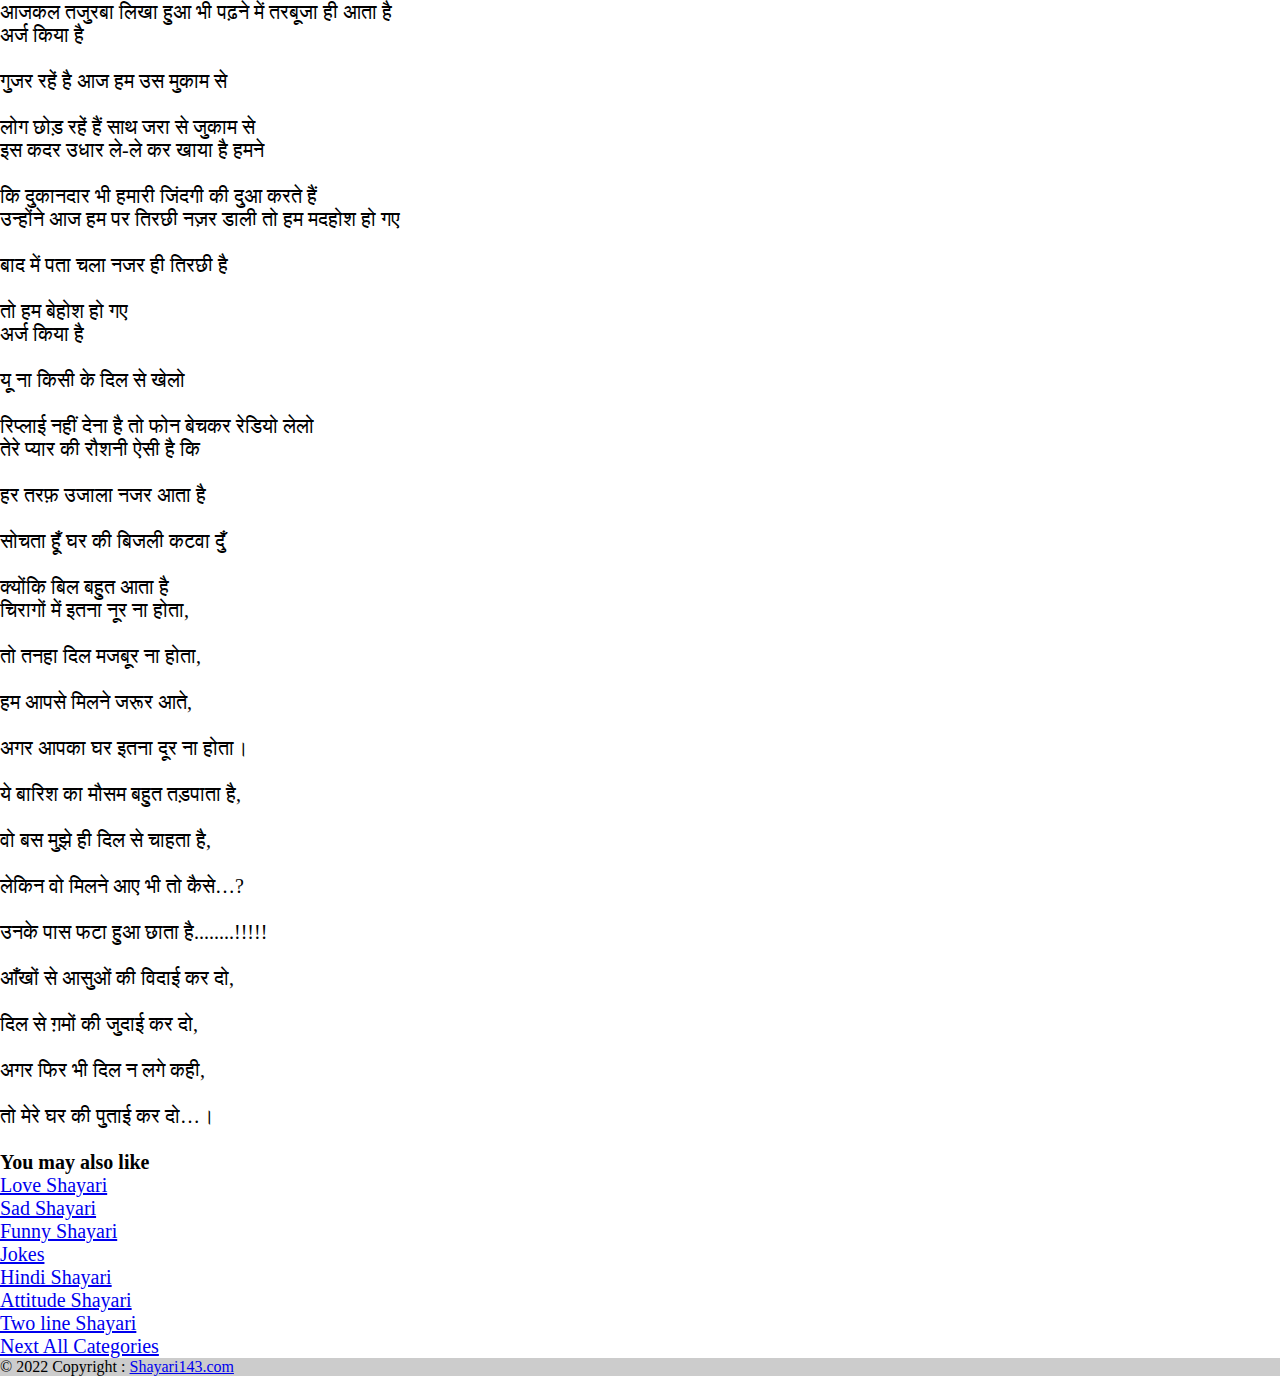
<file: Funny Shayari/funny-shayari.html>
<!DOCTYPE html>
<html lang="en">
<head>
    <meta charset="UTF-8">
    <meta http-equiv="X-UA-Compatible" content="IE=edge">
    <meta name="viewport" content="width=device-width, initial-scale=1.0">
    <!-- Bootstrap CSS -->
    <link rel="stylesheet" href="https://cdn.jsdelivr.net/npm/bootstrap@4.6.2/dist/css/bootstrap.min.css" integrity="sha384-xOolHFLEh07PJGoPkLv1IbcEPTNtaed2xpHsD9ESMhqIYd0nLMwNLD69Npy4HI+N" crossorigin="anonymous">
    <link rel="stylesheet" href="https://cdn.jsdelivr.net/npm/bootstrap-icons@1.10.2/font/bootstrap-icons.css">
    <link rel="icon" href="/Home/logo.jpg" type="image/x-icon">
    <title>Funny ShaYari</title>
    <link rel="stylesheet" href="/CSS/style.css">
</head>
<body class="bg-light">
    <!---header-->
        <section id="header">
            <div class="container-fluid">
                      <nav class="navbar navbar-expand-lg navbar-dark bg-dark">
                        <a class="navbar-brand" href="/Home/index.html">Shayari143</a>
                        <button class="navbar-toggler" type="button" data-toggle="collapse" data-target="#navbarNavDropdown" aria-controls="navbarNavDropdown" aria-expanded="false" aria-label="Toggle navigation">
                          <span class="navbar-toggler-icon"></span>
                        </button>
                        <div class="collapse navbar-collapse" id="navbarNavDropdown">
                          <ul class="navbar-nav ml-auto">
                            <li class="nav-item active">
                              <a class="nav-link" href="/Home/index.html">Home <span class="sr-only">(current)</span></a>
                            </li>
                            <li class="nav-item">
                              <a class="nav-link" href="/Hindi Shayari/hindi-shayari.html">Hindi Shayari</a>
                            </li>
                            <li class="nav-item">
                              <a class="nav-link" href="/Funny Shayari/funny-shayari.html">Funny Shayari</a>
                            </li>
                            <li class="nav-item">
                                <a class="nav-link" href="/Attitude shayari/attitude-shayari.html">Attitude Shayari</a>
                              </li>
                              <li class="nav-item">
                                <a class="nav-link" href="/Love shayari/love-shayri.html">Love Shayari</a>
                              </li>
                              <li class="nav-item">
                                <a class="nav-link" href="/Sad shayari/sad-shayari.html">Sad Shayari</a>
                              </li>
                              <li class="nav-item">
                                <a class="nav-link" href="/Two line shayari/two-line-shayari.html">Two Line Shayari</a>
                              </li>
                              <li class="nav-item">
                                <a class="nav-link" href="/Jokes/jokes.html">Jokes</a>
                              </li>
                              <li class="nav-item">
                                <a class="nav-link" href="/All Shayari/all-shayari.html">All Shayari</a>
                              </li>
                          </ul>
                        </div>
                      </nav>
                </div>
              </section>

              <!-------------------Main page--------------->

              <section class="main-page">
                <div class="container bg-white">
                    <div class="row p-4">
                        <div class="col-md-8 mt-5">
                          <h4>Funny Shayari | 100+ majedar (fuuny) Hindi Shayari</h4> 
                          <hr>
                          <p>यहां पढ़ें हिंदी में मजेदार शायरी (funny Shayari). हमारे पास फेसबुक और Whatsapp के लिए नवीनतम मजेदार शायरी, मजेदार SMS, प्यार भरी शायरी और रोमांटिक स्थिति का एक सुंदर संग्रह है। इन अनोखी हिंदी फनी शायरी को अपनी गर्लफ्रेंड, बॉयफ्रेंड, पति या पत्नी के साथ शेयर करें। सुंदर जोड़ों के लिए नई मज़ेदार शायरी छवियां और वॉलपेपर भी उपलब्ध हैं।</p><br>
                          
                          <h3 class="text-center">Funny ShaYari</h3>
                          <hr>
                          <div class="shadow p-3 mb-5 bg-light rounded text-center">
                            <p>मत कर मेरे दोस्त हसीनों से मोहब्बत,<br><br>
                              वो तो आँखों से वार करती हैं,<br><br>
                              मैंने तेरी वाली की आँखों में देखा है,<br><br>
                              वो तो मुझसे भी प्यार करती है।<br><br></p>
                          </div>
                          <div class="shadow p-3 mb-5 bg-light rounded text-center">
                            <p>हवा का झोंका आया<br><br>
                              तेरी खुशबू साथ लाया,<br><br>
                              मैं समझ गया कि तू<br><br>
                              आज फिर नहीं नहाया।<br><br></p>
                          </div>
                          <div class="shadow p-3 mb-5 bg-light rounded text-center">
                            <p>अगर हसीन तुम हो तो बुरे हम भी नहीं,<br><br>
                              महलों की तुम हो तो सड़कों पर हम भी नहीं,<br><br>
                              प्यार करके कहते हो कि शादी-शुदा हैं हम,<br><br>
                              तो कान खोल के सुन लो कुआँरे हम भी नहीं।<br><br></p>
                          </div>
                          <div class="shadow p-3 mb-5 bg-light rounded text-center">
                            <p>इस सर्दी की ठंडक मेरे दिल में उतर गई है,<br><br>
                              इसी वजह से मेरी शायरी जम सी गयी है।<br><br></p>
                          </div>
                          <div class="shadow p-3 mb-5 bg-light rounded text-center">
                            <p>ना इश्क़ करो झूठा, ना प्यार करो फर्जी,<br>
                                <br>
                              आगे नहीं बताऊंगा, मेरा शेर मेरी मर्ज़ी!!<br>
                              <br>
                               <br>
                              <br>
                              उसने कहा मेरे दिल में तेरे लिए कोई जगह नहीं<br>
                              <br>
                              मैंने कहा दीमाग में रख लो वह तो खाली है<br>
                              <br>
                               <br>
                              <br>
                              हे ऊपरवाले थोडी महिमा दिखा दे<br>
                              <br>
                              जो reply  ना दे उसके फोन का Display  उड़ा दे<br>
                              <br>
                               <br>
                              <br>
                              ज़िंदगी ने दिए हैं बहुत से धोखे<br>
                              <br>
                              but<br>
                              <br>
                              कोई बात नहीं its ok<br></p>
                          </div>
                          <div class="shadow p-3 mb-5 bg-light rounded text-center">
                            <p>मन चाहा जीवनसाथी और जनरल डिब्बे में सीट<br> 
                                  <br>
                              सिर्फ किस्मत वालों को ही मिलती है<br></p>
                          </div>
                          <div class="shadow p-3 mb-5 bg-light rounded text-center">
                            <p>इस गर्मी की वजह से हालात ऐसे हो गये हैं कि<br>
                                <br>
                              आजकल तजुरबा लिखा हुआ भी पढ़ने में तरबूजा ही आता है<br></p>
                          </div>
                          <div class="shadow p-3 mb-5 bg-light rounded text-center">
                            <p>अर्ज किया है<br>
                                  <br>
                              गुजर रहें है आज हम उस मुकाम से<br>
                              <br>
                              लोग छोड़ रहें हैं साथ जरा से जुकाम से<br></p>
                          </div>
                          <div class="shadow p-3 mb-5 bg-light rounded text-center">
                            <p>इस कदर उधार ले-ले कर खाया है हमने<br>
                                  <br>
                              कि दुकानदार भी हमारी जिंदगी की दुआ करते हैं<br></p>
                          </div>
                          <div class="shadow p-3 mb-5 bg-light rounded text-center">
                            <p>उन्होंने आज हम पर तिरछी नज़र डाली तो हम मदहोश हो गए<br>
                                      <br>
                              बाद में पता चला नजर ही तिरछी है<br>
                              <br>
                              तो हम बेहोश हो गए<br></p>
                          </div>
                          <div class="shadow p-3 mb-5 bg-light rounded text-center">
                            <p>अर्ज किया है<br>
                                      <br>
                              यू ना किसी के दिल से खेलो<br>
                              <br>
                              रिप्लाई नहीं देना है तो फोन बेचकर रेडियो लेलो<br></p>
                          </div>
                          <div class="shadow p-3 mb-5 bg-light rounded text-center">
                            <p>तेरे प्यार की रौशनी ऐसी है कि<br>
                                      <br>
                              हर तरफ़ उजाला नजर आता है<br>
                              <br>
                              सोचता हूँ घर की बिजली कटवा दुँ<br>
                              <br>
                              क्योंकि बिल बहुत आता है<br></p>
                          </div>
                          <div class="shadow p-3 mb-5 bg-light rounded text-center">
                            <p>चिरागों में इतना नूर ना होता,<br><br>
                              तो तनहा दिल मजबूर ना होता,<br><br>
                              हम आपसे मिलने जरूर आते,<br><br>
                              अगर आपका घर इतना दूर ना होता।<br><br></p>
                          </div>
                          <div class="shadow p-3 mb-5 bg-light rounded text-center">
                            <p>ये बारिश का मौसम बहुत तड़पाता है,<br><br>
                              वो बस मुझे ही दिल से चाहता है,<br><br>
                              लेकिन वो मिलने आए भी तो कैसे…?<br><br>
                              उनके पास फटा हुआ छाता है........!!!!! <br><br></p>
                          </div>
                          <div class="shadow p-3 mb-5 bg-light rounded text-center">
                            <p>आँखों से आसुओं की विदाई कर दो,<br><br>
                              दिल से ग़मों की जुदाई कर दो,<br><br>
                              अगर फिर भी दिल न लगे कही,<br><br>
                              तो मेरे घर की पुताई कर दो…।<br><br></p>
                          </div>


                        </div>
                        <div class="col-md-4">
                                    <h4 class="p-3">You may also like</h4>
                                    <ul class="list-group p-3">
                                      <li class="list-group-item"><a href="/Love shayari/love-shayri.html">Love Shayari</a></li>
                                    <li class="list-group-item"><a href="/Sad shayari/sad-shayari.html">Sad Shayari</a></li>
                                    <li class="list-group-item"><a href="/Funny Shayari/funny-shayari.html">Funny Shayari</a></li>
                                    <li class="list-group-item"><a href="/Jokes/jokes.html">Jokes</a></li>
                                    <li class="list-group-item"><a href="/Hindi Shayari/hindi-shayari.html">Hindi Shayari</a></li>
                                    <li class="list-group-item"><a href="/Attitude shayari/attitude-shayari.html">Attitude Shayari</a></li>
                                    <li class="list-group-item"><a href="/Two line shayari/two-line-shayari.html">Two line Shayari</a></li>
                                    <li class="list-group-item"><a href="/All Shayari/all-shayari.html">Next All Categories</a></li>
                               </ul>
                            
                              
                        </div>
                    </div>
                </div>
              </section>

              <!----------main page End ------------>


              <!--------Footer---------->


              <footer class="bg-dark text-white text-center text-lg-start">
                <!-- Copyright -->
                <div class="text-center p-3" style="background-color: rgba(0, 0, 0, 0.2);">
                  © 2022 Copyright :
                  <a class="text-white" href="/Home/index.html">Shayari143.com</a>
                </div>
                <!-- Copyright -->
              </footer>
    











    <!-- Option 1: jQuery and Bootstrap Bundle (includes Popper) -->
    <script src="https://cdn.jsdelivr.net/npm/jquery@3.5.1/dist/jquery.slim.min.js" integrity="sha384-DfXdz2htPH0lsSSs5nCTpuj/zy4C+OGpamoFVy38MVBnE+IbbVYUew+OrCXaRkfj" crossorigin="anonymous"></script>
    <script src="https://cdn.jsdelivr.net/npm/bootstrap@4.6.2/dist/js/bootstrap.bundle.min.js" integrity="sha384-Fy6S3B9q64WdZWQUiU+q4/2Lc9npb8tCaSX9FK7E8HnRr0Jz8D6OP9dO5Vg3Q9ct" crossorigin="anonymous"></script>
</body>
</html>
</file>
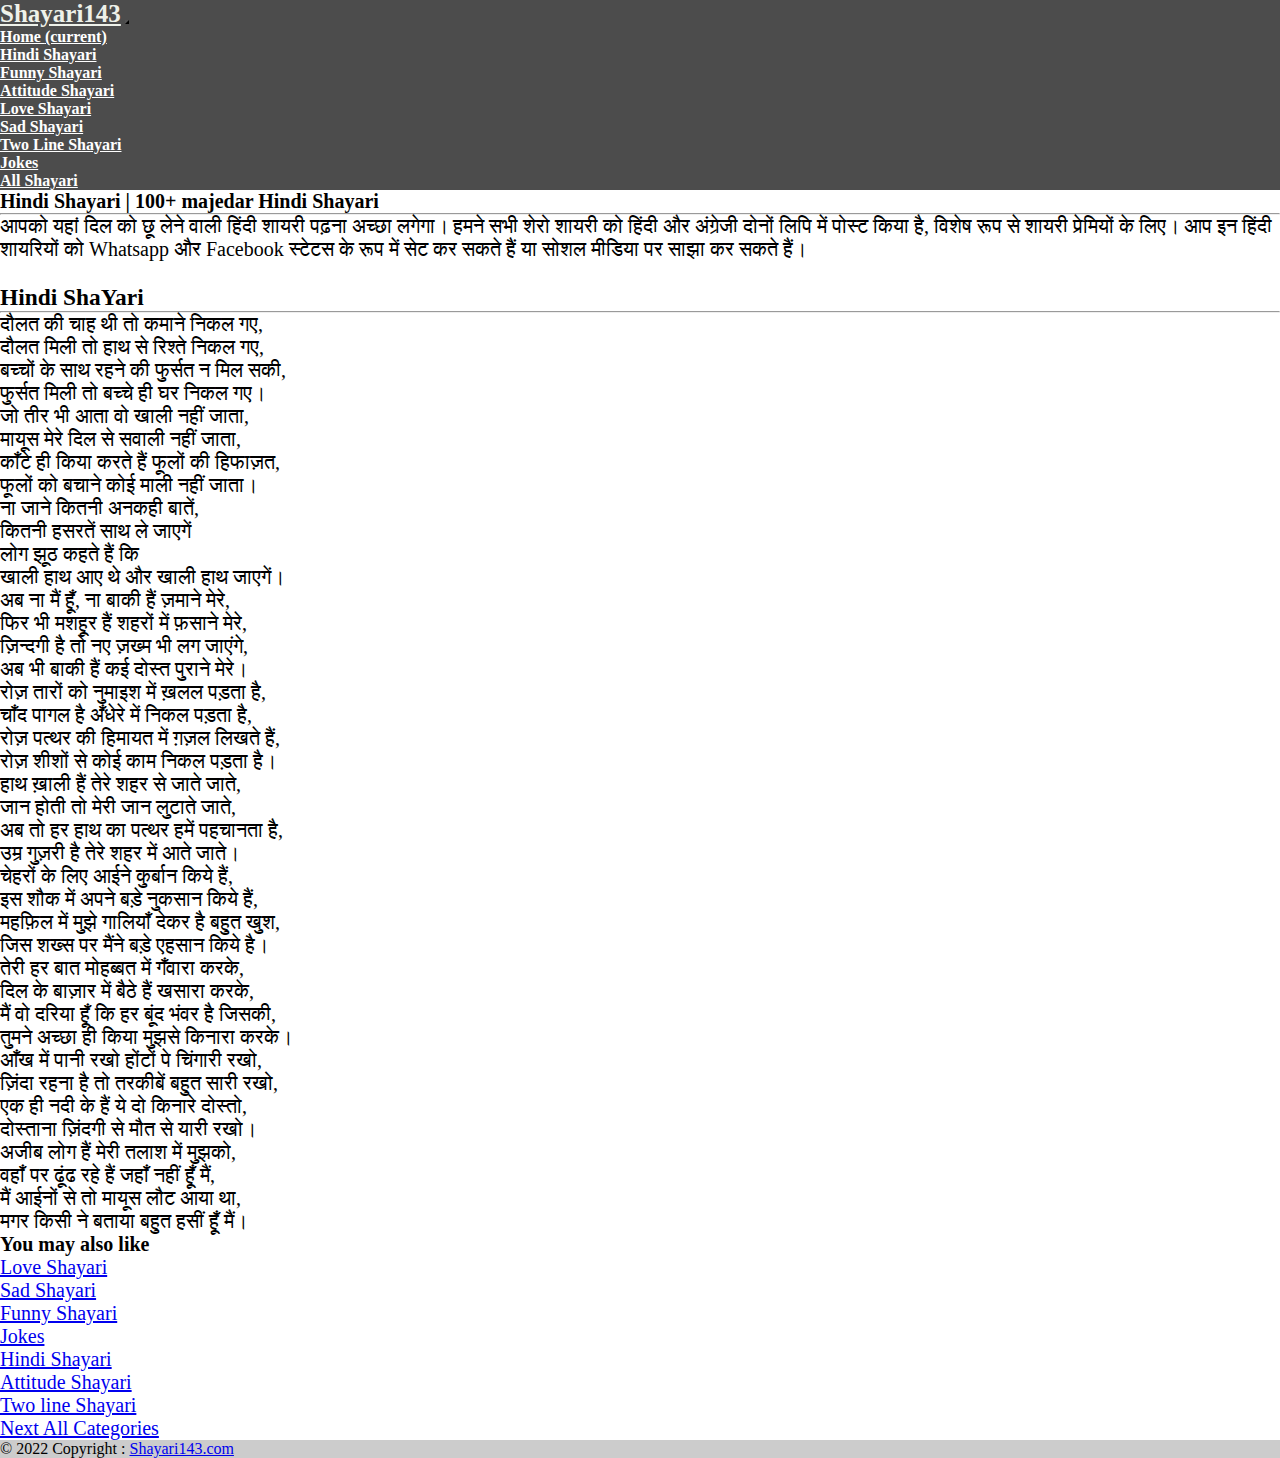
<file: Hindi Shayari/hindi-shayari.html>
<!DOCTYPE html>
<html lang="en">
<head>
    <meta charset="UTF-8">
    <meta http-equiv="X-UA-Compatible" content="IE=edge">
    <meta name="viewport" content="width=device-width, initial-scale=1.0">
    <!-- Bootstrap CSS -->
    <link rel="stylesheet" href="https://cdn.jsdelivr.net/npm/bootstrap@4.6.2/dist/css/bootstrap.min.css" integrity="sha384-xOolHFLEh07PJGoPkLv1IbcEPTNtaed2xpHsD9ESMhqIYd0nLMwNLD69Npy4HI+N" crossorigin="anonymous">
    <link rel="stylesheet" href="https://cdn.jsdelivr.net/npm/bootstrap-icons@1.10.2/font/bootstrap-icons.css">
    <link rel="icon" href="/Home/logo.jpg" type="image/x-icon">
    <title>Hindi-ShaYari</title>
    <link rel="stylesheet" href="/CSS/style.css">
</head>
<body class="bg-light">
    <!---header-->
        <section id="header">
            <div class="container-fluid">
                      <nav class="navbar navbar-expand-lg navbar-dark bg-dark">
                        <a class="navbar-brand" href="/Home/index.html">Shayari143</a>
                        <button class="navbar-toggler" type="button" data-toggle="collapse" data-target="#navbarNavDropdown" aria-controls="navbarNavDropdown" aria-expanded="false" aria-label="Toggle navigation">
                          <span class="navbar-toggler-icon"></span>
                        </button>
                        <div class="collapse navbar-collapse" id="navbarNavDropdown">
                          <ul class="navbar-nav ml-auto">
                            <li class="nav-item active">
                              <a class="nav-link" href="/Home/index.html">Home <span class="sr-only">(current)</span></a>
                            </li>
                            <li class="nav-item">
                              <a class="nav-link" href="/Hindi Shayari/hindi-shayari.html">Hindi Shayari</a>
                            </li>
                            <li class="nav-item">
                              <a class="nav-link" href="/Funny Shayari/funny-shayari.html">Funny Shayari</a>
                            </li>
                            <li class="nav-item">
                                <a class="nav-link" href="/Attitude shayari/attitude-shayari.html">Attitude Shayari</a>
                              </li>
                              <li class="nav-item">
                                <a class="nav-link" href="/Love shayari/love-shayri.html">Love Shayari</a>
                              </li>
                              <li class="nav-item">
                                <a class="nav-link" href="/Sad shayari/sad-shayari.html">Sad Shayari</a>
                              </li>
                              <li class="nav-item">
                                <a class="nav-link" href="/Two line shayari/two-line-shayari.html">Two Line Shayari</a>
                              </li>
                              <li class="nav-item">
                                <a class="nav-link" href="/Jokes/jokes.html">Jokes</a>
                              </li>
                              <li class="nav-item">
                                <a class="nav-link" href="/All Shayari/all-shayari.html">All Shayari</a>
                              </li>
                          </ul>
                        </div>
                      </nav>
                </div>
              </section>

              <!-------------------Main page--------------->

              <section class="main-page">
                <div class="container bg-white">
                    <div class="row p-4">
                        <div class="col-md-8 mt-5">
                           <h4>Hindi Shayari | 100+ majedar Hindi Shayari</h4> 
                          <hr>
                          <p>आपको यहां दिल को छू लेने वाली हिंदी शायरी पढ़ना अच्छा लगेगा। हमने सभी शेरो शायरी को हिंदी और अंग्रेजी दोनों लिपि में पोस्ट किया है, विशेष रूप से शायरी प्रेमियों के लिए। आप इन हिंदी शायरियों को Whatsapp और Facebook स्टेटस के रूप में सेट कर सकते हैं या सोशल मीडिया पर साझा कर सकते हैं।</p><br>
                          
                          <h3 class="text-center">Hindi ShaYari</h3>
                          <hr>
                          <div class="shadow p-3 mb-5 bg-light rounded text-center">
                          <p>दौलत की चाह थी तो कमाने निकल गए,<br>
                            दौलत मिली तो हाथ से रिश्ते निकल गए,<br>
                            बच्चों के साथ रहने की फुर्सत न मिल सकी,<br>
                            फुर्सत मिली तो बच्चे ही घर निकल गए।<br></p>
                          </div>
                          <div class="shadow p-3 mb-5 bg-light rounded text-center">
                          <p>जो तीर भी आता वो खाली नहीं जाता,<br>
                            मायूस मेरे दिल से सवाली नहीं जाता,<br>
                            काँटे ही किया करते हैं फूलों की हिफाज़त,<br>
                            फूलों को बचाने कोई माली नहीं जाता।<br></p>
                          </div>
                          <div class="shadow p-3 mb-5 bg-light rounded text-center">
                            <p>ना जाने कितनी अनकही बातें,<br>
                            कितनी हसरतें साथ ले जाएगें<br>
                            लोग झूठ कहते हैं कि<br>
                            खाली हाथ आए थे और खाली हाथ जाएगें।<br></p>
                          </div>
                          <div class="shadow p-3 mb-5 bg-light rounded text-center">
                            <p>अब ना मैं हूँ, ना बाकी हैं ज़माने मेरे​,<br>
                              फिर भी मशहूर हैं शहरों में फ़साने मेरे​,<br>
                              ज़िन्दगी है तो नए ज़ख्म भी लग जाएंगे​,<br>
                              अब भी बाकी हैं कई दोस्त पुराने मेरे।<br></p>
                          </div>
                          <div class="shadow p-3 mb-5 bg-light rounded text-center">
                            <p>रोज़ तारों को नुमाइश में ख़लल पड़ता है,<br>
                              चाँद पागल है अँधेरे में निकल पड़ता है,<br>
                              रोज़ पत्थर की हिमायत में ग़ज़ल लिखते हैं,<br>
                              रोज़ शीशों से कोई काम निकल पड़ता है।<br></p>
                          </div>
                          <div class="shadow p-3 mb-5 bg-light rounded text-center">
                            <p>हाथ ख़ाली हैं तेरे शहर से जाते जाते,<br>
                              जान होती तो मेरी जान लुटाते जाते,<br>
                              अब तो हर हाथ का पत्थर हमें पहचानता है,<br>
                              उम्र गुज़री है तेरे शहर में आते जाते।<br></p>
                          </div>
                          <div class="shadow p-3 mb-5 bg-light rounded text-center">
                            <p>चेहरों के लिए आईने कुर्बान किये हैं,<br>
                              इस शौक में अपने बड़े नुकसान किये हैं,​<br>
                              महफ़िल में मुझे गालियाँ देकर है बहुत खुश​,<br>
                              जिस शख्स पर मैंने बड़े एहसान किये है।<br></p>
                          </div>
                          <div class="shadow p-3 mb-5 bg-light rounded text-center">
                            <p>​तेरी हर बात ​मोहब्बत में गँवारा करके​,<br>
                              ​दिल के बाज़ार में बैठे हैं खसारा करके​,<br>
                              ​मैं वो दरिया हूँ कि हर बूंद भंवर है जिसकी​,​​<br>
                              ​तुमने अच्छा ही किया मुझसे किनारा करके।<br></p>
                          </div>
                          <div class="shadow p-3 mb-5 bg-light rounded text-center">
                            <p>आँख में पानी रखो होंटों पे चिंगारी रखो,​<br>
                              ज़िंदा रहना है तो तरकीबें बहुत सारी रखो,​<br>
                              एक ही नदी के हैं ये दो किनारे दोस्तो,​<br>
                              दोस्ताना ज़िंदगी से मौत से यारी रखो।​<br></p>
                          </div>
                          <div class="shadow p-3 mb-5 bg-light rounded text-center">
                            <p>अजीब लोग हैं मेरी तलाश में मुझको,​<br>
                              वहाँ पर ढूंढ रहे हैं जहाँ नहीं हूँ मैं,​<br>
                              मैं आईनों से तो मायूस लौट आया था,​<br>
                              मगर किसी ने बताया बहुत हसीं हूँ मैं।​<br></p>
                          </div>
                        </div>
                        <div class="col-md-4">
                                    <h4 class="p-3">You may also like</h4>
                                    <ul class="list-group p-3">
                                      <li class="list-group-item"><a href="/Love shayari/love-shayri.html">Love Shayari</a></li>
                                    <li class="list-group-item"><a href="/Sad shayari/sad-shayari.html">Sad Shayari</a></li>
                                    <li class="list-group-item"><a href="/Funny Shayari/funny-shayari.html">Funny Shayari</a></li>
                                    <li class="list-group-item"><a href="/Jokes/jokes.html">Jokes</a></li>
                                    <li class="list-group-item"><a href="/Hindi Shayari/hindi-shayari.html">Hindi Shayari</a></li>
                                    <li class="list-group-item"><a href="/Attitude shayari/attitude-shayari.html">Attitude Shayari</a></li>
                                    <li class="list-group-item"><a href="/Two line shayari/two-line-shayari.html">Two line Shayari</a></li>
                                    <li class="list-group-item"><a href="/All Shayari/all-shayari.html">Next All Categories</a></li>
                  
                               </ul>
                            
                              
                        </div>
                    </div>
                </div>
              </section>

              <!----------main page End ------------>


              <!--------Footer---------->


              <footer class="bg-dark text-white text-center text-lg-start">
                <!-- Copyright -->
                <div class="text-center p-3" style="background-color: rgba(0, 0, 0, 0.2);">
                  © 2022 Copyright :
                  <a class="text-white" href="/Home/index.html">Shayari143.com</a>
                </div>
                <!-- Copyright -->
              </footer>
    











    <!-- Option 1: jQuery and Bootstrap Bundle (includes Popper) -->
    <script src="https://cdn.jsdelivr.net/npm/jquery@3.5.1/dist/jquery.slim.min.js" integrity="sha384-DfXdz2htPH0lsSSs5nCTpuj/zy4C+OGpamoFVy38MVBnE+IbbVYUew+OrCXaRkfj" crossorigin="anonymous"></script>
    <script src="https://cdn.jsdelivr.net/npm/bootstrap@4.6.2/dist/js/bootstrap.bundle.min.js" integrity="sha384-Fy6S3B9q64WdZWQUiU+q4/2Lc9npb8tCaSX9FK7E8HnRr0Jz8D6OP9dO5Vg3Q9ct" crossorigin="anonymous"></script>
</body>
</html>
</file>
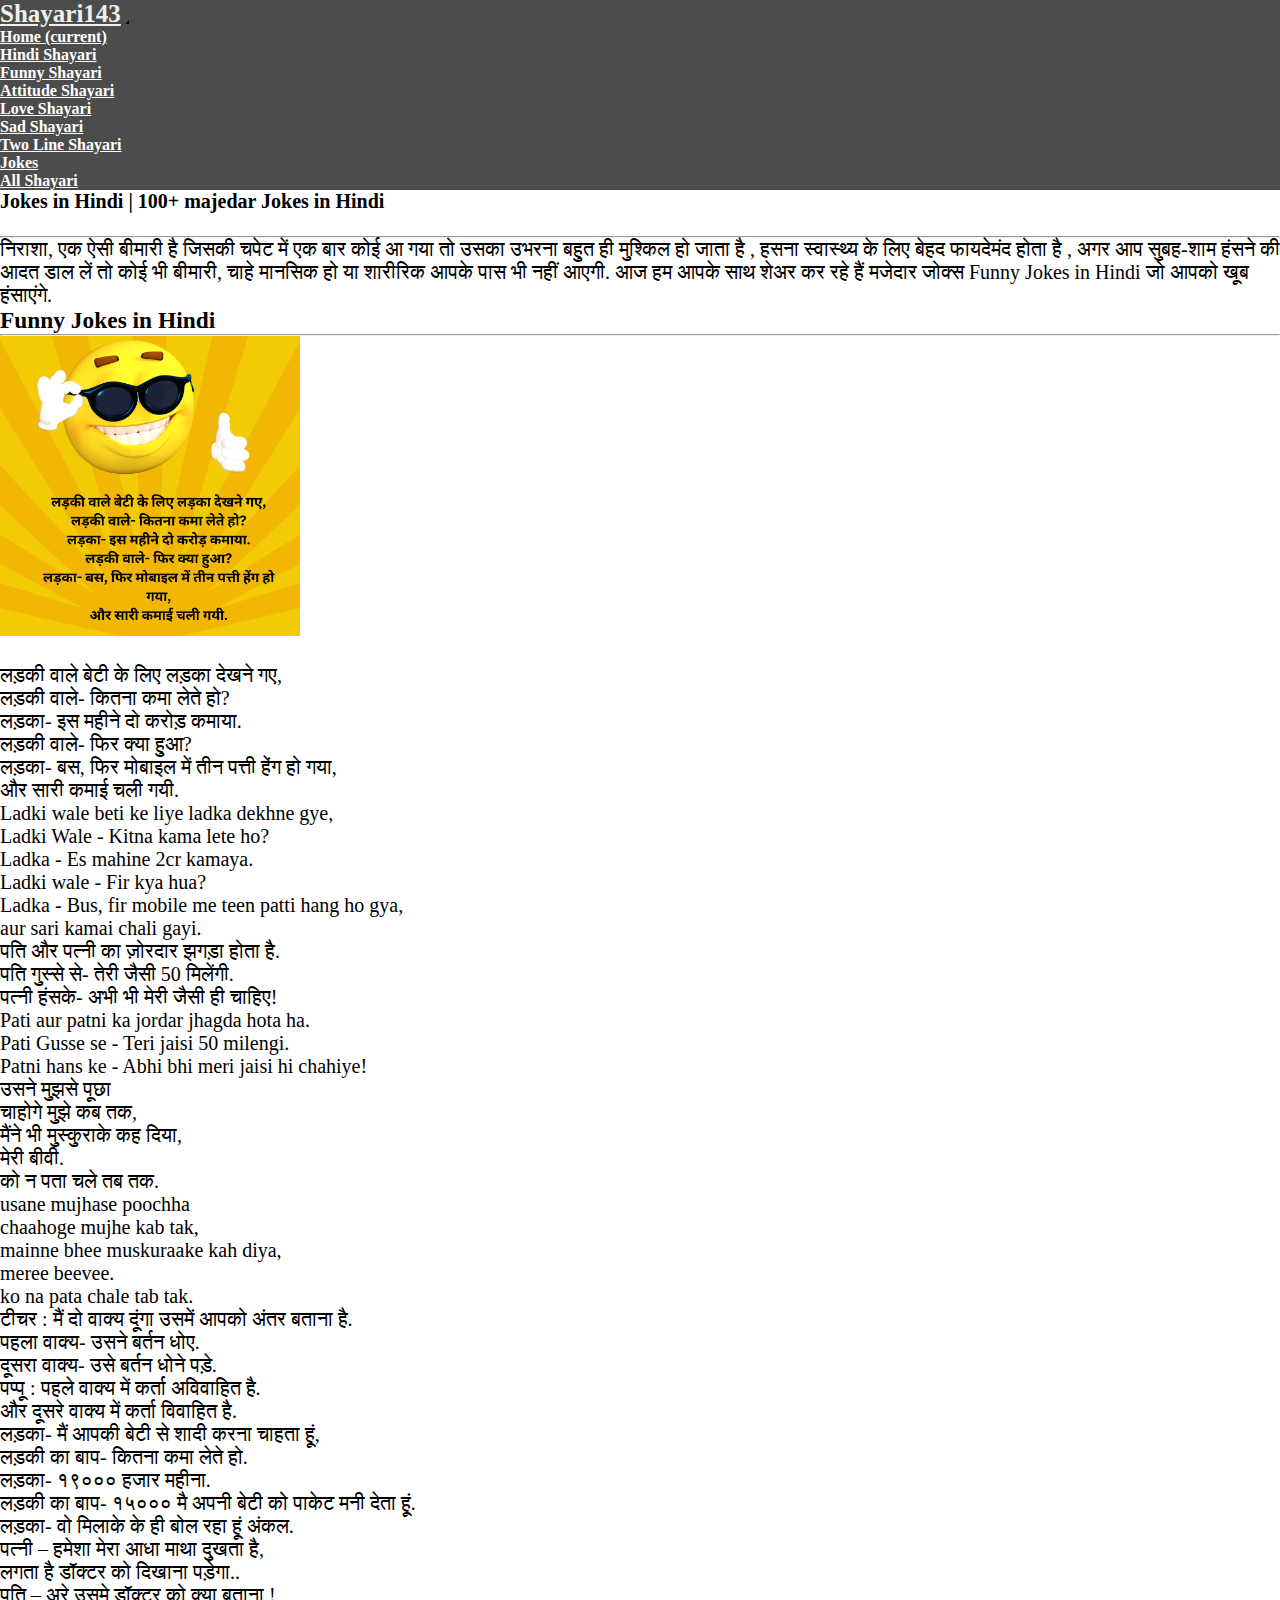
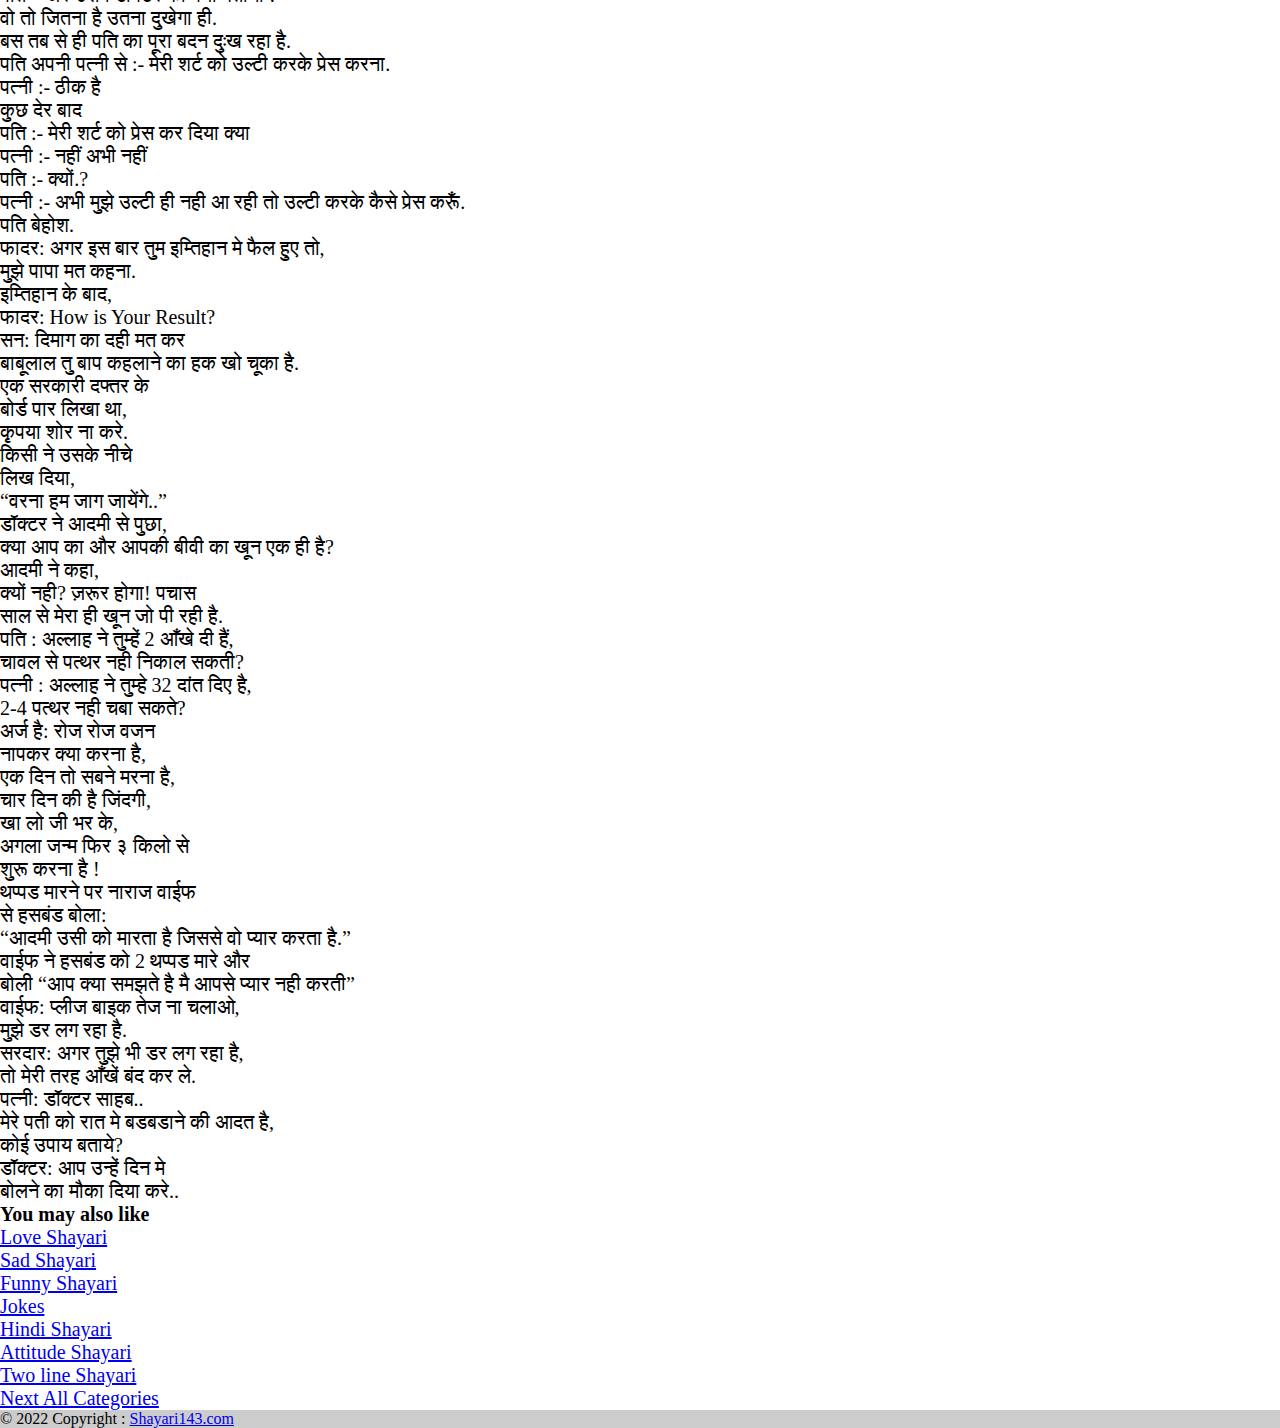
<file: Jokes/jokes.html>
<!DOCTYPE html>
<html lang="en">
<head>
    <meta charset="UTF-8">
    <meta http-equiv="X-UA-Compatible" content="IE=edge">
    <meta name="viewport" content="width=device-width, initial-scale=1.0">
    <!-- Bootstrap CSS -->
    <link rel="stylesheet" href="https://cdn.jsdelivr.net/npm/bootstrap@4.6.2/dist/css/bootstrap.min.css" integrity="sha384-xOolHFLEh07PJGoPkLv1IbcEPTNtaed2xpHsD9ESMhqIYd0nLMwNLD69Npy4HI+N" crossorigin="anonymous">
    <link rel="stylesheet" href="https://cdn.jsdelivr.net/npm/bootstrap-icons@1.10.2/font/bootstrap-icons.css">
    <link rel="icon" href="/Home/logo.jpg" type="image/x-icon">
    <title>Jokes</title>
    <link rel="stylesheet" href="/CSS/style.css">
</head>
<body class="bg-light">
    <!---header-->
        <section id="header">
            <div class="container-fluid">
                      <nav class="navbar navbar-expand-lg navbar-dark bg-dark">
                        <a class="navbar-brand" href="/Home/index.html">Shayari143</a>
                        <button class="navbar-toggler" type="button" data-toggle="collapse" data-target="#navbarNavDropdown" aria-controls="navbarNavDropdown" aria-expanded="false" aria-label="Toggle navigation">
                          <span class="navbar-toggler-icon"></span>
                        </button>
                        <div class="collapse navbar-collapse" id="navbarNavDropdown">
                          <ul class="navbar-nav ml-auto">
                            <li class="nav-item active">
                              <a class="nav-link" href="/Home/index.html">Home <span class="sr-only">(current)</span></a>
                            </li>
                            <li class="nav-item">
                              <a class="nav-link" href="/Hindi Shayari/hindi-shayari.html">Hindi Shayari</a>
                            </li>
                            <li class="nav-item">
                              <a class="nav-link" href="/Funny Shayari/funny-shayari.html">Funny Shayari</a>
                            </li>
                            <li class="nav-item">
                                <a class="nav-link" href="/Attitude shayari/attitude-shayari.html">Attitude Shayari</a>
                              </li>
                              <li class="nav-item">
                                <a class="nav-link" href="/Love shayari/love-shayri.html">Love Shayari</a>
                              </li>
                              <li class="nav-item">
                                <a class="nav-link" href="/Sad shayari/sad-shayari.html">Sad Shayari</a>
                              </li>
                              <li class="nav-item">
                                <a class="nav-link" href="/Two line shayari/two-line-shayari.html">Two Line Shayari</a>
                              </li>
                              <li class="nav-item">
                                <a class="nav-link" href="/Jokes/jokes.html">Jokes</a>
                              </li>
                              <li class="nav-item">
                                <a class="nav-link" href="/All Shayari/all-shayari.html">All Shayari</a>
                              </li>
                          </ul>
                        </div>
                      </nav>
                </div>
              </section>

              <!-------------------Main page--------------->

              <section class="main-page">
                <div class="container bg-white">
                    <div class="row p-4">
                        <div class="col-md-8 mt-5">
                          <h4>Jokes in Hindi | 100+ majedar Jokes in Hindi</h4><br>
                          <hr class="mt-0">
                            <p>निराशा, एक ऐसी बीमारी है जिसकी चपेट में एक बार कोई आ गया तो उसका उभरना बहुत ही मुश्किल हो जाता है , हसना स्वास्थ्य के लिए बेहद फायदेमंद होता है , अगर आप सुबह-शाम हंसने की आदत डाल लें तो कोई भी बीमारी, चाहे मानसिक हो या शारीरिक आपके पास भी नहीं आएगी. आज हम आपके साथ शेअर कर रहे हैं मजेदार जोक्स Funny Jokes in Hindi  जो आपको खूब हंसाएंगे.</p>

                            <h3 class="text-center">Funny Jokes in Hindi</h3>
                            <hr class="mt-0">
                            
                            <div class="shadow p-3 mb-5 bg-light rounded text-center">
                                <img class="img-fluid" src="/Jokes/लड़की वाले बेटी के लिए लड़का देखने गए.png" alt="लड़की वाले बेटी के लिए लड़का देखने गए" srcset=""><br><br>
                                <p>लड़की वाले बेटी के लिए लड़का देखने गए,<br>
                                  लड़की वाले- कितना कमा लेते हो?<br>
                                  लड़का- इस महीने दो करोड़ कमाया.<br>
                                  लड़की वाले- फिर क्या हुआ?<br>
                                  लड़का- बस, फिर मोबाइल में तीन पत्ती हेंग हो गया,<br>
                                  और सारी कमाई चली गयी.<br>
                                  </p>
                                  <p>Ladki wale beti ke liye ladka dekhne gye,<br>
                                     Ladki Wale - Kitna kama lete ho?<br>
                                     Ladka - Es mahine 2cr kamaya.<br>
                                     Ladki wale - Fir kya hua?<br>
                                     Ladka - Bus, fir mobile me teen patti hang ho gya,<br>
                                     aur sari kamai chali gayi.<br>
                                  </p>

                            </div>
                            <div class="shadow p-3 mb-5 bg-light rounded text-center">
                              
                              <p>पति और पत्नी का ज़ोरदार झगड़ा होता है.<br>
                                  पति गुस्से से- तेरी जैसी 50 मिलेंगी.<br>
                                  पत्नी हंसके- अभी भी मेरी जैसी ही चाहिए!<br>
                                </p>
                                <p>Pati aur patni ka jordar jhagda hota ha.<br>
                                  Pati Gusse se - Teri jaisi 50 milengi.<br>
                                  Patni hans ke - Abhi bhi meri jaisi hi chahiye!<br>

                                </p>
                            </div>
                            <div class="shadow p-3 mb-5 bg-light rounded text-center">
                             
                              <p>उसने मुझसे पूछा<br>
                                चाहोगे मुझे कब तक,<br>
                                मैंने भी मुस्कुराके कह दिया,<br>
                                मेरी बीवी.<br>
                                को न पता चले तब तक.<br>
                                
                                </p>
                                <p>usane mujhase poochha<br>
                                  chaahoge mujhe kab tak,<br>
                                  mainne bhee muskuraake kah diya,<br>
                                  meree beevee.<br>
                                  ko na pata chale tab tak.</p>

                          </div>
                          <div class="shadow p-3 mb-5 bg-light rounded text-center">
                             
                            <p>टीचर : मैं दो वाक्य दूंगा उसमें आपको अंतर बताना है.<br>
                              पहला वाक्य- उसने बर्तन धोए.<br>
                              दूसरा वाक्य- उसे बर्तन धोने पड़े.<br>
                              पप्पू : पहले वाक्य में कर्ता अविवाहित है.<br>
                              और दूसरे वाक्य में कर्ता विवाहित है.
                              <br>
                              </p>

                        </div>
                        <div class="shadow p-3 mb-5 bg-light rounded text-center">
                          <p>लड़का- मैं आपकी बेटी से शादी करना चाहता हूं,<br>
                            लड़की का बाप- कितना कमा लेते हो.<br>
                            लड़का- १९००० हजार महीना.<br>
                            लड़की का बाप- १५००० मै अपनी बेटी को पाकेट मनी देता हूं.<br>
                            लड़का- वो मिलाके के ही बोल रहा हूं अंकल.<br>
                          </p>
                        </div>
                        <div class="shadow p-3 mb-5 bg-light rounded text-center">
                          <p>पत्नी – हमेशा मेरा आधा माथा दुखता है,<br>
                            लगता है डॉक्टर को दिखाना पड़ेगा..<br>
                            पति – अरे उसमे डॉक्टर को क्या बताना !<br>
                            वो तो जितना है उतना दुखेगा ही.<br>
                            बस तब से ही पति का पूरा बदन दुःख रहा है.<br>
                                                      
                          </p>
                        </div>
                        <div class="shadow p-3 mb-5 bg-light rounded text-center">
                          <p>पति अपनी पत्नी से :- मेरी शर्ट को उल्टी करके प्रेस करना.<br>
                            पत्नी :- ठीक है<br>
                            कुछ देर बाद<br>
                            पति :- मेरी शर्ट को प्रेस कर दिया क्या<br>
                            पत्नी :- नहीं अभी नहीं<br>
                            पति :- क्यों.?<br>
                            पत्नी :- अभी मुझे उल्टी ही नही आ रही तो उल्टी करके कैसे प्रेस करूँ.<br>
                            पति बेहोश.<br>
                          </p>
                        </div>
                        <div class="shadow p-3 mb-5 bg-light rounded text-center">
                          <p>फादर: अगर इस बार तुम इम्तिहान मे फैल हुए तो,<br>
                            मुझे पापा मत कहना.<br>
                            इम्तिहान के बाद,<br>
                            फादर: How is Your Result?<br>
                            सन: दिमाग का दही मत कर<br>
                            बाबूलाल तु बाप कहलाने का हक खो चूका है.<br>
                          </p>
                        </div>
                        <div class="shadow p-3 mb-5 bg-light rounded text-center">
                          <p>एक सरकारी दफ्तर के<br>
                            बोर्ड पार लिखा था,<br>
                            कृपया शोर ना करे.<br>
                            किसी ने उसके नीचे<br>
                            लिख दिया,<br>
                            “वरना हम जाग जायेंगे..”<br>
                          
                          </p>
                        </div>
                        <div class="shadow p-3 mb-5 bg-light rounded text-center">
                          <p>डॉक्टर ने आदमी से पुछा,<br>
                            क्या आप का और आपकी बीवी का खून एक ही है?<br>
                            आदमी ने कहा,<br>
                            क्यों नही? ज़रूर होगा! पचास<br>
                            साल से मेरा ही खून जो पी रही है.<br>
                           
                          </p>
                        </div>
                        <div class="shadow p-3 mb-5 bg-light rounded text-center">
                          <p>पति : अल्लाह ने तुम्हें 2 आँखे दी हैं,<br>
                            चावल से पत्थर नही निकाल सकती?<br>
                            पत्नी : अल्लाह ने तुम्हे 32 दांत दिए है,<br>
                            2-4 पत्थर नही चबा सकते?<br>
                           
                          </p>
                        </div>
                        <div class="shadow p-3 mb-5 bg-light rounded text-center">
                          <p>अर्ज है: रोज रोज वजन<br>
                            नापकर क्या करना है,<br>
                            एक दिन तो सबने मरना है,<br>
                            चार दिन की है जिंदगी,<br>
                            खा लो जी भर के,<br>
                            अगला जन्म फिर ३ किलो से<br>
                            शुरू करना है !<br>
                            

                            
                          </p>
                        </div>
                        <div class="shadow p-3 mb-5 bg-light rounded text-center">
                          <p>थप्पड मारने पर नाराज वाईफ<br>
                            से हसबंड बोला:<br>
                            “आदमी उसी को मारता है जिससे वो प्यार करता है.”<br>
                            वाईफ ने हसबंड को 2 थप्पड मारे और<br>
                            बोली “आप क्या समझते है मै आपसे प्यार नही करती”<br>
                            

                            
                          </p>
                        </div>
                        <div class="shadow p-3 mb-5 bg-light rounded text-center">
                          <p>वाईफ: प्लीज बाइक तेज ना चलाओ,<br>
                            मुझे डर लग रहा है.<br>
                            सरदार: अगर तुझे भी डर लग रहा है,<br>
                            तो मेरी तरह आँखें बंद कर ले.<br>
                            

                            
                          </p>
                        </div>
                        <div class="shadow p-3 mb-5 bg-light rounded text-center">
                          <p>पत्नी: डॉक्टर साहब..<br>
                            मेरे पती को रात मे बडबडाने की आदत है,<br>
                            कोई उपाय बताये?<br>
                            डॉक्टर: आप उन्हें दिन मे<br>
                            बोलने का मौका दिया करे..<br>
                            

                            
                          </p>
                        </div>




                        </div>
                        <div class="col-md-4">
                                    <h4 class="p-3">You may also like</h4>
                                    <ul class="list-group p-3">
                                      <li class="list-group-item"><a href="/Love shayari/love-shayri.html">Love Shayari</a></li>
                                    <li class="list-group-item"><a href="/Sad shayari/sad-shayari.html">Sad Shayari</a></li>
                                    <li class="list-group-item"><a href="/Funny Shayari/funny-shayari.html">Funny Shayari</a></li>
                                    <li class="list-group-item"><a href="/Jokes/jokes.html">Jokes</a></li>
                                    <li class="list-group-item"><a href="/Hindi Shayari/hindi-shayari.html">Hindi Shayari</a></li>
                                    <li class="list-group-item"><a href="/Attitude shayari/attitude-shayari.html">Attitude Shayari</a></li>
                                    <li class="list-group-item"><a href="/Two line shayari/two-line-shayari.html">Two line Shayari</a></li>
                                    <li class="list-group-item"><a href="/All Shayari/all-shayari.html">Next All Categories</a></li>
                  
                               </ul>
                            
                              
                        </div>
                    </div>
                </div>
              </section>

              <!----------main page End ------------>


              <!--------Footer---------->


              <footer class="bg-dark text-white text-center text-lg-start">
                <!-- Copyright -->
                <div class="text-center p-3" style="background-color: rgba(0, 0, 0, 0.2);">
                  © 2022 Copyright :
                  <a class="text-white" href="/Home/index.html">Shayari143.com</a>
                </div>
                <!-- Copyright -->
              </footer>
    











    <!-- Option 1: jQuery and Bootstrap Bundle (includes Popper) -->
    <script src="https://cdn.jsdelivr.net/npm/jquery@3.5.1/dist/jquery.slim.min.js" integrity="sha384-DfXdz2htPH0lsSSs5nCTpuj/zy4C+OGpamoFVy38MVBnE+IbbVYUew+OrCXaRkfj" crossorigin="anonymous"></script>
    <script src="https://cdn.jsdelivr.net/npm/bootstrap@4.6.2/dist/js/bootstrap.bundle.min.js" integrity="sha384-Fy6S3B9q64WdZWQUiU+q4/2Lc9npb8tCaSX9FK7E8HnRr0Jz8D6OP9dO5Vg3Q9ct" crossorigin="anonymous"></script>
</body>
</html>
</file>
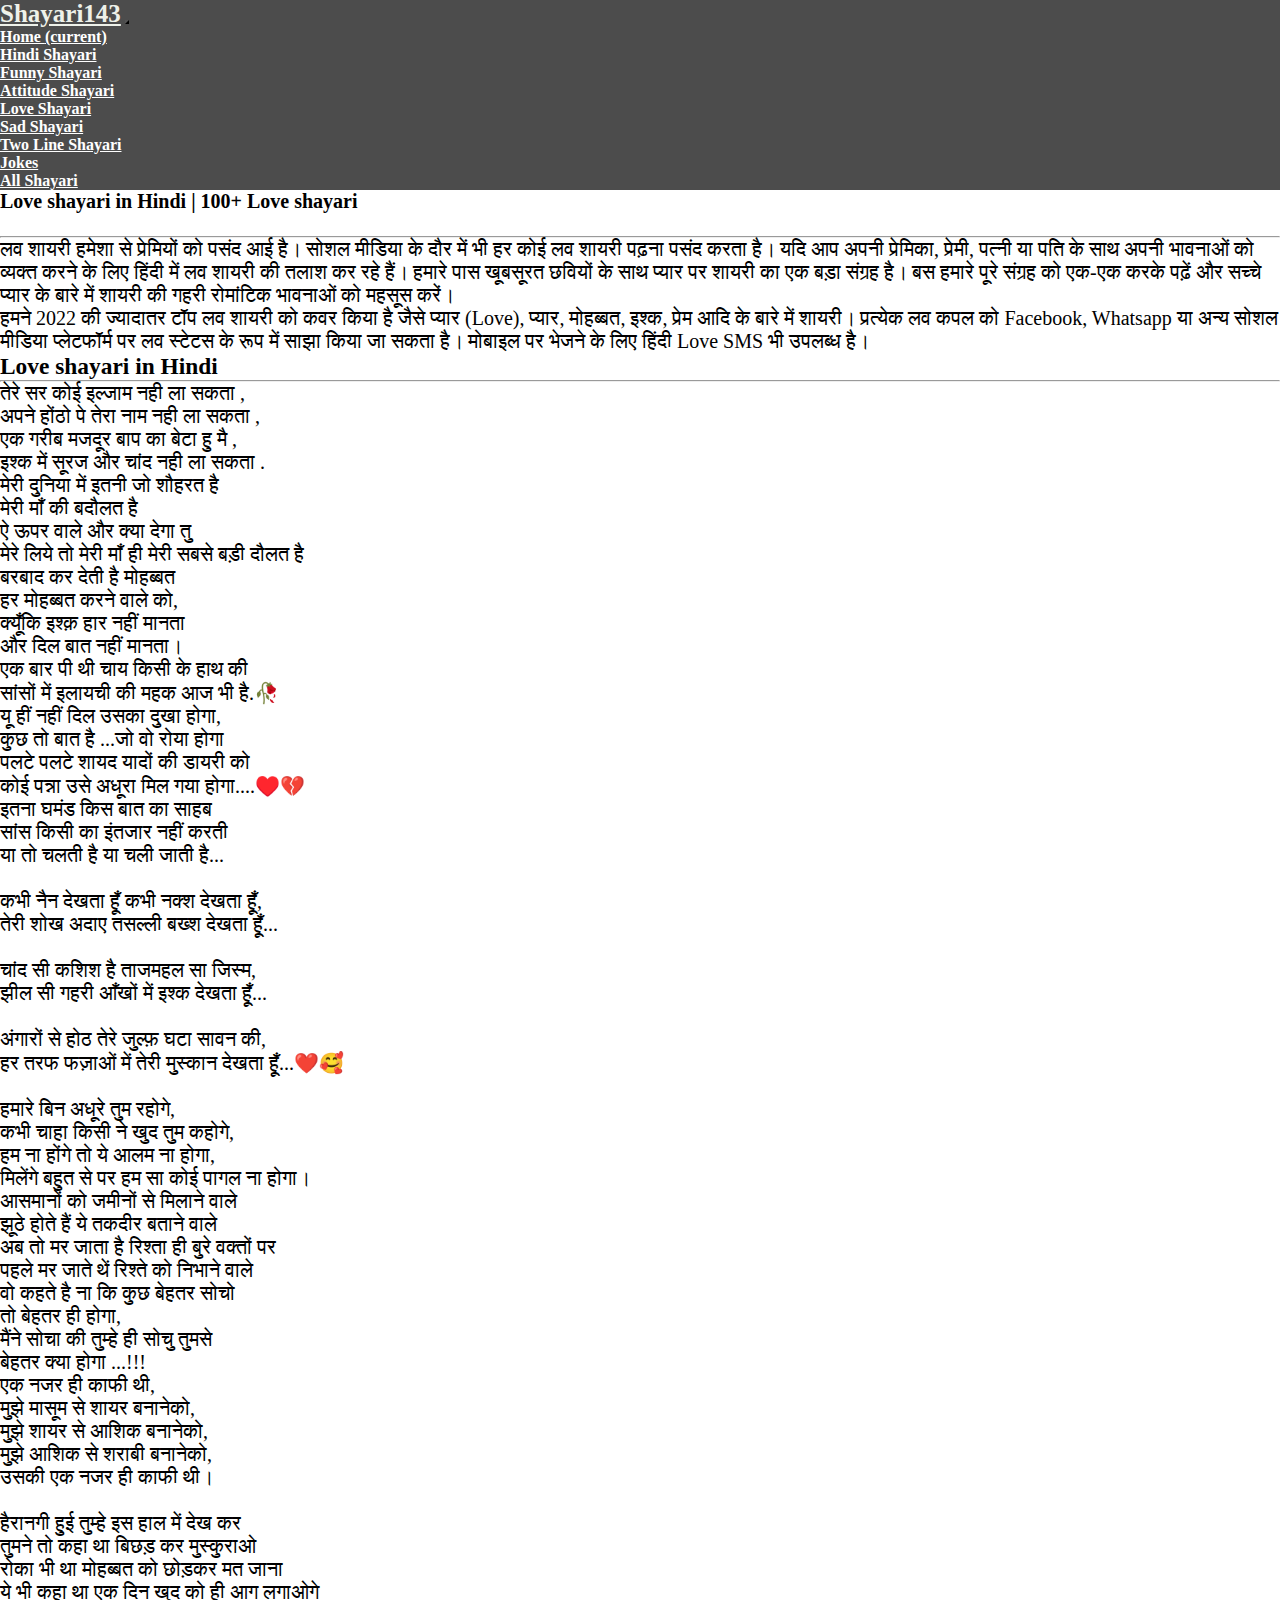
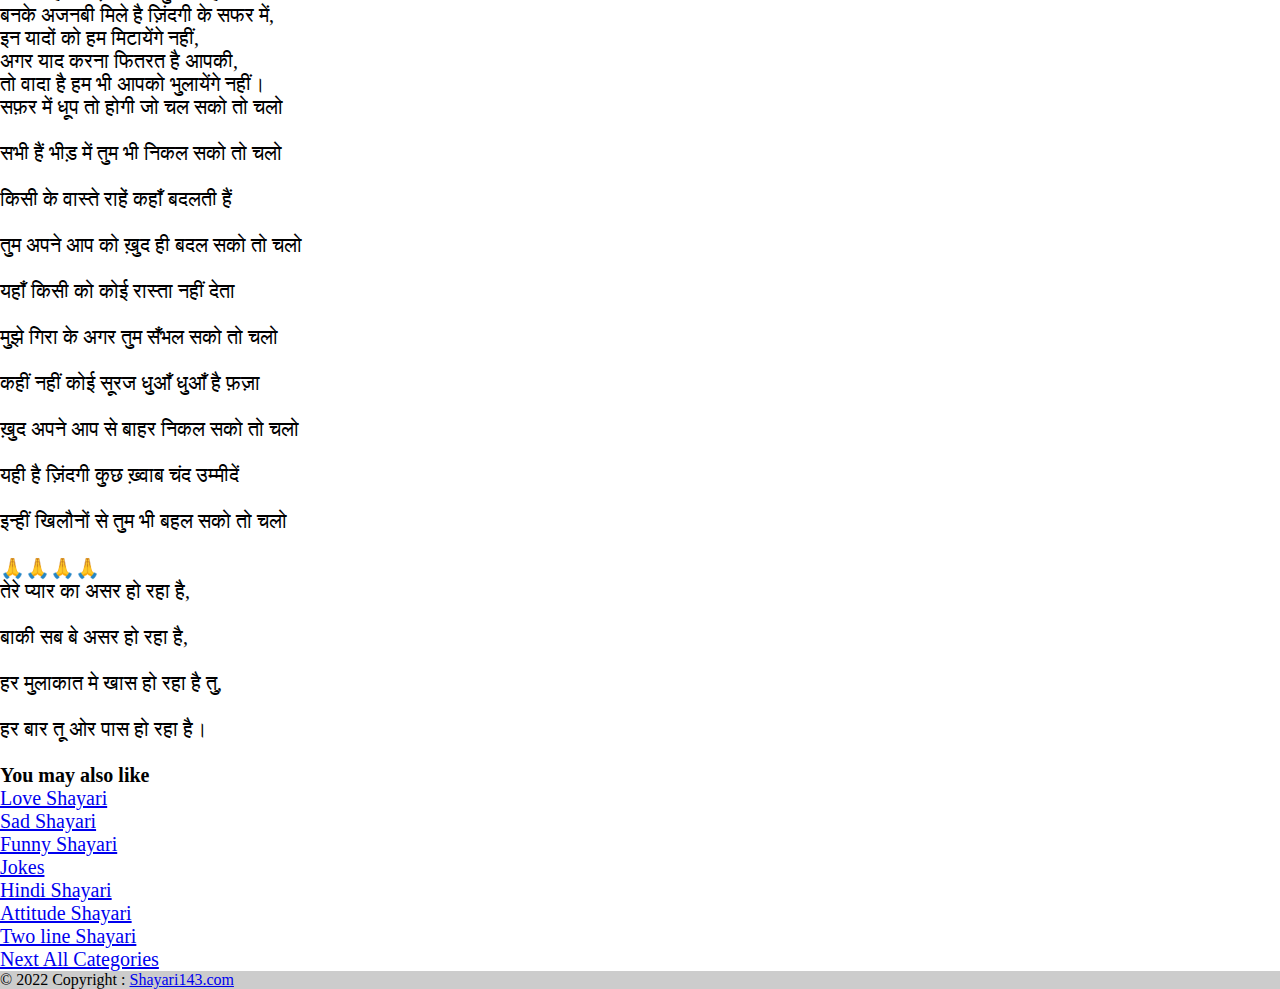
<file: Love shayari/love-shayri.html>
<!DOCTYPE html>
<html lang="en">
<head>
    <meta charset="UTF-8">
    <meta http-equiv="X-UA-Compatible" content="IE=edge">
    <meta name="viewport" content="width=device-width, initial-scale=1.0">
    <!-- Bootstrap CSS -->
    <link rel="stylesheet" href="https://cdn.jsdelivr.net/npm/bootstrap@4.6.2/dist/css/bootstrap.min.css" integrity="sha384-xOolHFLEh07PJGoPkLv1IbcEPTNtaed2xpHsD9ESMhqIYd0nLMwNLD69Npy4HI+N" crossorigin="anonymous">
    <link rel="stylesheet" href="https://cdn.jsdelivr.net/npm/bootstrap-icons@1.10.2/font/bootstrap-icons.css">
    <link rel="icon" href="/Home/logo.jpg" type="image/x-icon">
    <title>Love-ShaYari</title>
    <link rel="stylesheet" href="/CSS/style.css">
</head>
<body class="bg-light">
    <!---header-->
        <section id="header">
            <div class="container-fluid">
                      <nav class="navbar navbar-expand-lg navbar-dark bg-dark">
                        <a class="navbar-brand" href="/Home/index.html">Shayari143</a>
                        <button class="navbar-toggler" type="button" data-toggle="collapse" data-target="#navbarNavDropdown" aria-controls="navbarNavDropdown" aria-expanded="false" aria-label="Toggle navigation">
                          <span class="navbar-toggler-icon"></span>
                        </button>
                        <div class="collapse navbar-collapse" id="navbarNavDropdown">
                          <ul class="navbar-nav ml-auto">
                            <li class="nav-item active">
                              <a class="nav-link" href="/Home/index.html">Home <span class="sr-only">(current)</span></a>
                            </li>
                            <li class="nav-item">
                              <a class="nav-link" href="/Hindi Shayari/hindi-shayari.html">Hindi Shayari</a>
                            </li>
                            <li class="nav-item">
                              <a class="nav-link" href="/Funny Shayari/funny-shayari.html">Funny Shayari</a>
                            </li>
                            <li class="nav-item">
                                <a class="nav-link" href="/Attitude shayari/attitude-shayari.html">Attitude Shayari</a>
                              </li>
                              <li class="nav-item">
                                <a class="nav-link" href="/Love shayari/love-shayri.html">Love Shayari</a>
                              </li>
                              <li class="nav-item">
                                <a class="nav-link" href="/Sad shayari/sad-shayari.html">Sad Shayari</a>
                              </li>
                              <li class="nav-item">
                                <a class="nav-link" href="/Two line shayari/two-line-shayari.html">Two Line Shayari</a>
                              </li>
                              <li class="nav-item">
                                <a class="nav-link" href="/Jokes/jokes.html">Jokes</a>
                              </li>
                              <li class="nav-item">
                                <a class="nav-link" href="/All Shayari/all-shayari.html">All Shayari</a>
                              </li>
                          </ul>
                        </div>
                      </nav>
                </div>
              </section>

              <!-------------------Main page--------------->

              <section class="main-page">
                <div class="container bg-white">
                    <div class="row p-4">
                        <div class="col-md-8 mt-5">
                          <h4>Love shayari in Hindi | 100+ Love shayari</h4><br>
                          <hr class="mt-0 mt-0">
                            <p>लव शायरी हमेशा से प्रेमियों को पसंद आई है। सोशल मीडिया के दौर में भी हर कोई लव शायरी पढ़ना पसंद करता है। यदि आप अपनी प्रेमिका, प्रेमी, पत्नी या पति के साथ अपनी भावनाओं को व्यक्त करने के लिए हिंदी में लव शायरी की तलाश कर रहे हैं। हमारे पास खूबसूरत छवियों के साथ प्यार पर शायरी का एक बड़ा संग्रह है। बस हमारे पूरे संग्रह को एक-एक करके पढ़ें और सच्चे प्यार के बारे में शायरी की गहरी रोमांटिक भावनाओं को महसूस करें।</p>
                            <p>हमने 2022 की ज्यादातर टॉप लव शायरी को कवर किया है जैसे प्यार (Love), प्यार, मोहब्बत, इश्क, प्रेम आदि के बारे में शायरी। प्रत्येक लव कपल को Facebook, Whatsapp या अन्य सोशल मीडिया प्लेटफॉर्म पर लव स्टेटस के रूप में साझा किया जा सकता है। मोबाइल पर भेजने के लिए हिंदी Love SMS भी उपलब्ध है।</p>

                            <h3 class="text-center">Love shayari in Hindi</h3>
                            <hr class="mt-0">
                            <div class="shadow p-3 mb-5 bg-light rounded text-center">
                              <p>तेरे सर कोई इल्जाम नही ला सकता , <br>

                                अपने होंठो पे तेरा नाम नही ला सकता , <br>
                                
                                एक गरीब मजदूर बाप का बेटा हु मै , <br>
                                
                                इश्क में सूरज और चांद नही ला सकता . <br>
                                </p>
                            </div>
                            <div class="shadow p-3 mb-5 bg-light rounded text-center">
                              <p>मेरी दुनिया में इतनी जो शौहरत है <br>

                                मेरी माँ की बदौलत है <br>
                                
                                ऐ ऊपर वाले और क्या देगा तु <br>
                                
                                मेरे लिये तो मेरी माँ ही मेरी सबसे बड़ी दौलत है <br>
                                </p>
                            </div>
                            <div class="shadow p-3 mb-5 bg-light rounded text-center">
                              <p>बरबाद कर देती है मोहब्बत   <br>
                                हर मोहब्बत करने वाले को,   <br>
                                क्यूँकि इश्क़ हार नहीं मानता   <br>
                                और दिल बात नहीं मानता।</p>
                            </div>
                            <div class="shadow p-3 mb-5 bg-light rounded text-center">
                              <p>एक बार पी थी चाय किसी के हाथ की <br>

                                सांसों में इलायची की महक आज भी है.🥀</p>
                            </div>
                            <div class="shadow p-3 mb-5 bg-light rounded text-center">
                              <p>यू हीं नहीं दिल उसका दुखा होगा, <br>
                                कुछ तो बात है ...जो वो रोया होगा <br>
                                
                                पलटे पलटे शायद यादों की डायरी को <br>
                                कोई पन्ना उसे अधूरा मिल गया होगा....♥️💔</p>
                            </div>
                            <div class="shadow p-3 mb-5 bg-light rounded text-center">
                              <p>इतना घमंड किस बात का साहब <br>

                                सांस किसी का इंतजार नहीं करती <br>
                                
                                या तो चलती है या चली जाती है...</p> <br>
                            </div>
                            <div class="shadow p-3 mb-5 bg-light rounded text-center">
                              <p>कभी नैन देखता हूँ कभी नक्श देखता हूँ, <br>
                                तेरी शोख अदाए तसल्ली बख्श देखता हूँ...   <br> <br>
                                
                                चांद सी कशिश है ताजमहल सा जिस्म, <br>
                                झील सी गहरी आँखों में इश्क देखता हूँ...<br><br>
                                
                                अंगारों से होठ तेरे जुल्फ़ घटा सावन की,<br>
                                हर तरफ फज़ाओं में तेरी मुस्कान देखता हूँ...❤️🥰<br><br></p>
                            </div>
                            <div class="shadow p-3 mb-5 bg-light rounded text-center">
                              <p>हमारे बिन अधूरे तुम रहोगे, <br>
                                कभी चाहा किसी ने खुद तुम कहोगे, <br>
                                हम ना होंगे तो ये आलम ना होगा, <br>
                                मिलेंगे बहुत से पर हम सा कोई पागल ना होगा। <br></p>
                            </div>
                            <div class="shadow p-3 mb-5 bg-light rounded text-center">
                              <p>आसमानों को जमीनों से मिलाने वाले <br>
                                झूठे होते हैं ये तकदीर बताने वाले <br>
                                
                                अब तो मर जाता है रिश्ता ही बुरे वक्तों पर <br>
                                पहले मर जाते थें रिश्ते को निभाने वाले <br></p>
                            </div>
                            <div class="shadow p-3 mb-5 bg-light rounded text-center">
                              <p>वो कहते है ना कि कुछ बेहतर सोचो  <br>
                                तो बेहतर ही होगा, <br>
                                
                                मैंने सोचा की तुम्हे ही सोचु तुमसे <br>
                                बेहतर क्या होगा ...!!!  <br></p>
                            </div>
                            <div class="shadow p-3 mb-5 bg-light rounded text-center">
                              <p>एक नजर ही काफी थी, <br>

                                मुझे मासूम से शायर बनानेको, <br>
                                
                                मुझे शायर से आशिक बनानेको, <br>
                                
                                मुझे आशिक से शराबी बनानेको, <br>
                                
                                उसकी एक नजर ही काफी थी।</p> <br>
                            </div>
                            <div class="shadow p-3 mb-5 bg-light rounded text-center">
                              <p>हैरानगी हुई तुम्हे इस हाल में देख कर<br>

                                तुमने तो कहा था बिछड़ कर मुस्कुराओ<br>
                                
                                रोका भी था मोहब्बत को छोड़कर मत जाना<br>
                                
                                ये भी कहा था एक दिन खुद को ही आग लगाओगे<br>
                                </p>
                            </div>
                            <div class="shadow p-3 mb-5 bg-light rounded text-center">
                              <p>बनके अजनबी मिले है ज़िंदगी के सफर में,<br>
                                इन यादों को हम मिटायेंगे नहीं,<br>
                                अगर याद करना फितरत है आपकी,<br>
                                तो वादा है हम भी आपको भुलायेंगे नहीं।<br></p>
                            </div>
                            <div class="shadow p-3 mb-5 bg-light rounded text-center">
                              <p>सफ़र में धूप तो होगी जो चल सको तो चलो <br><br>

                                सभी हैं भीड़ में तुम भी निकल सको तो चलो <br><br>
                                
                                किसी के वास्ते राहें कहाँ बदलती हैं <br><br>
                                
                                तुम अपने आप को ख़ुद ही बदल सको तो चलो <br><br>
                                
                                यहाँ किसी को कोई रास्ता नहीं देता <br><br>
                                
                                मुझे गिरा के अगर तुम सँभल सको तो चलो <br><br>
                                
                                कहीं नहीं कोई सूरज धुआँ धुआँ है फ़ज़ा <br><br>
                                
                                ख़ुद अपने आप से बाहर निकल सको तो चलो <br><br>
                                
                                यही है ज़िंदगी कुछ ख़्वाब चंद उम्मीदें <br><br>
                                
                                इन्हीं खिलौनों से तुम भी बहल सको तो चलो  <br><br>
                                🙏🙏🙏🙏</p>
                            </div>
                            <div class="shadow p-3 mb-5 bg-light rounded text-center">
                              <p> तेरे प्यार का असर हो रहा है,<br><br>
                                बाकी सब बे असर हो रहा है,<br><br>
                              हर मुलाकात मे खास हो रहा है तु,<br><br>
                                हर बार तू ओर पास हो रहा है।<br><br></p>
                            </div>

                            




                            
                        </div>
                        <div class="col-md-4">
                                    <h4 class="p-3">You may also like</h4>
                                    <ul class="list-group p-3">
                                      <li class="list-group-item"><a href="/Love shayari/love-shayri.html">Love Shayari</a></li>
                                    <li class="list-group-item"><a href="/Sad shayari/sad-shayari.html">Sad Shayari</a></li>
                                    <li class="list-group-item"><a href="/Funny Shayari/funny-shayari.html">Funny Shayari</a></li>
                                    <li class="list-group-item"><a href="/Jokes/jokes.html">Jokes</a></li>
                                    <li class="list-group-item"><a href="/Hindi Shayari/hindi-shayari.html">Hindi Shayari</a></li>
                                    <li class="list-group-item"><a href="/Attitude shayari/attitude-shayari.html">Attitude Shayari</a></li>
                                    <li class="list-group-item"><a href="/Two line shayari/two-line-shayari.html">Two line Shayari</a></li>
                                    <li class="list-group-item"><a href="/All Shayari/all-shayari.html">Next All Categories</a></li>
                  
                               </ul>
                            
                              
                        </div>
                    </div>
                </div>
              </section>

              <!----------main page End ------------>


              <!--------Footer---------->


              <footer class="bg-dark text-white text-center text-lg-start">
                <!-- Copyright -->
                <div class="text-center p-3" style="background-color: rgba(0, 0, 0, 0.2);">
                  © 2022 Copyright :
                  <a class="text-white" href="/Home/index.html">Shayari143.com</a>
                </div>
                <!-- Copyright -->
              </footer>
    











    <!-- Option 1: jQuery and Bootstrap Bundle (includes Popper) -->
    <script src="https://cdn.jsdelivr.net/npm/jquery@3.5.1/dist/jquery.slim.min.js" integrity="sha384-DfXdz2htPH0lsSSs5nCTpuj/zy4C+OGpamoFVy38MVBnE+IbbVYUew+OrCXaRkfj" crossorigin="anonymous"></script>
    <script src="https://cdn.jsdelivr.net/npm/bootstrap@4.6.2/dist/js/bootstrap.bundle.min.js" integrity="sha384-Fy6S3B9q64WdZWQUiU+q4/2Lc9npb8tCaSX9FK7E8HnRr0Jz8D6OP9dO5Vg3Q9ct" crossorigin="anonymous"></script>
</body>
</html>
</file>
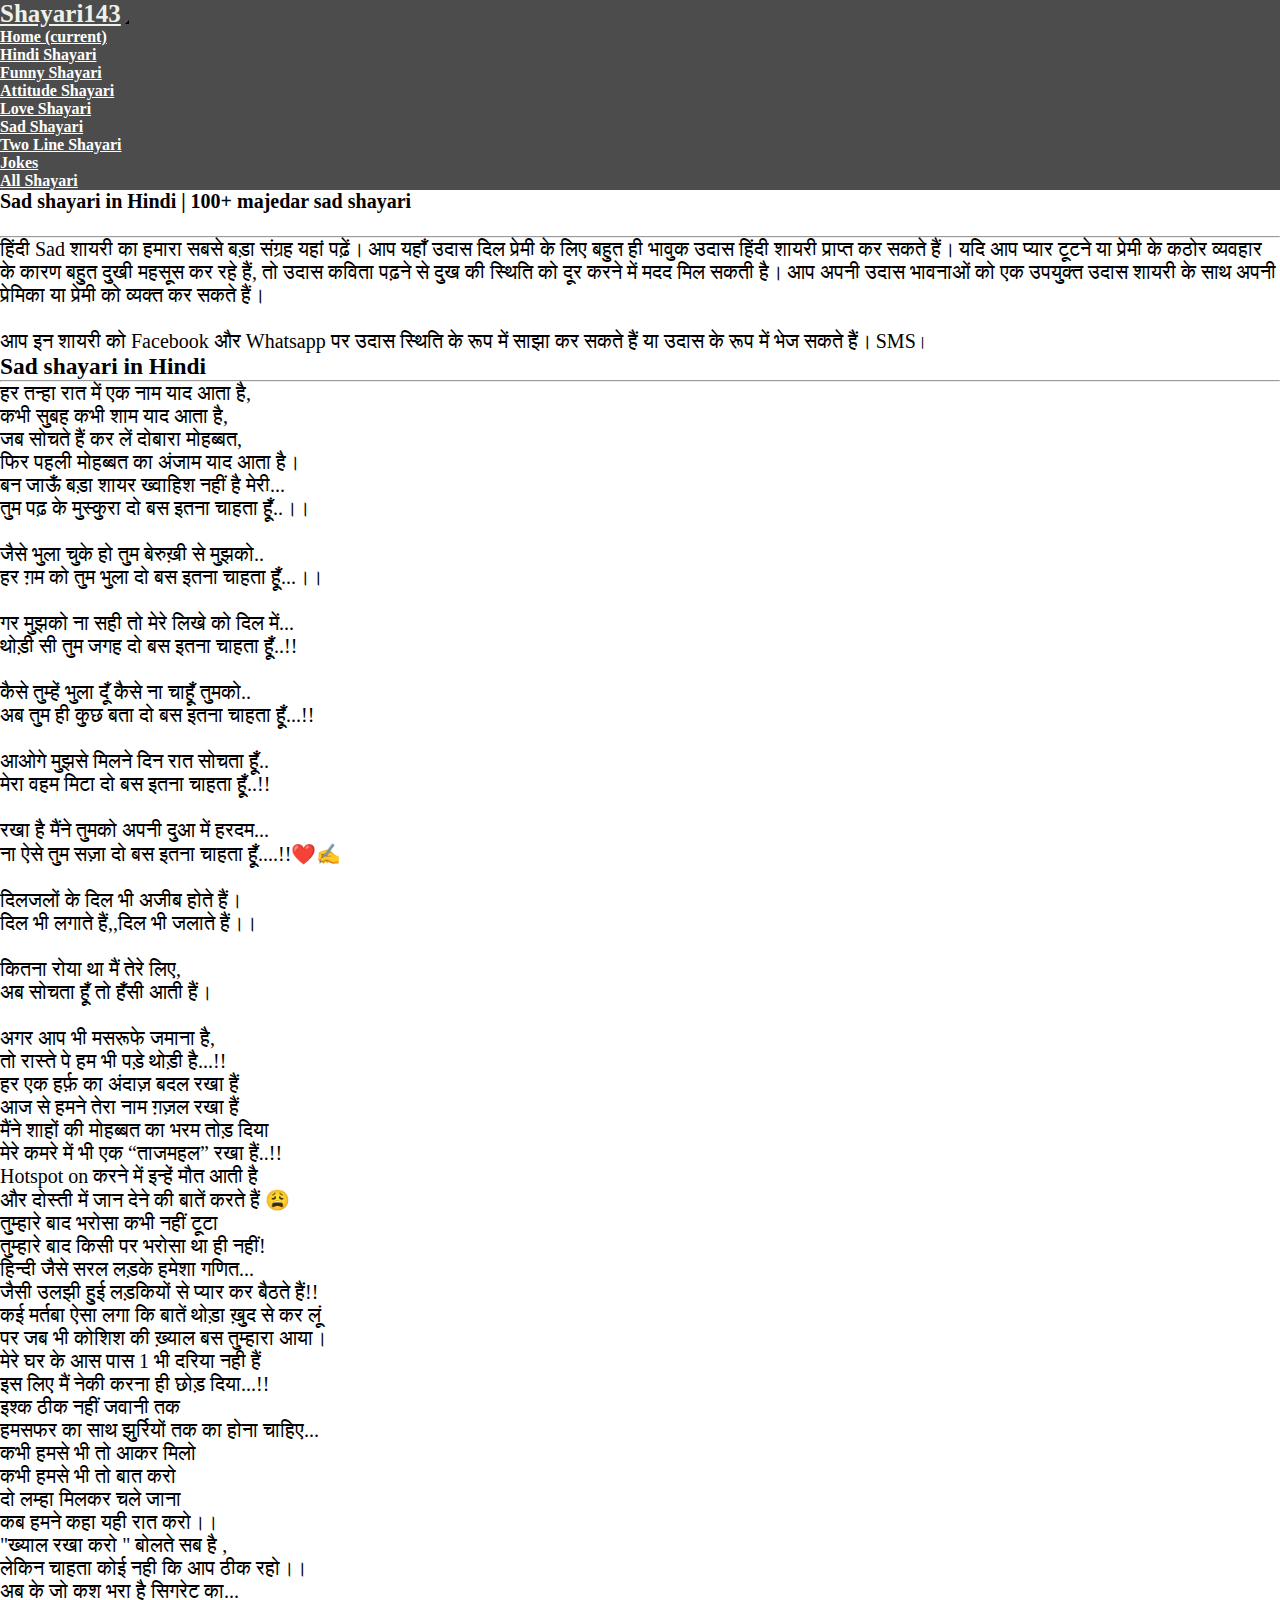
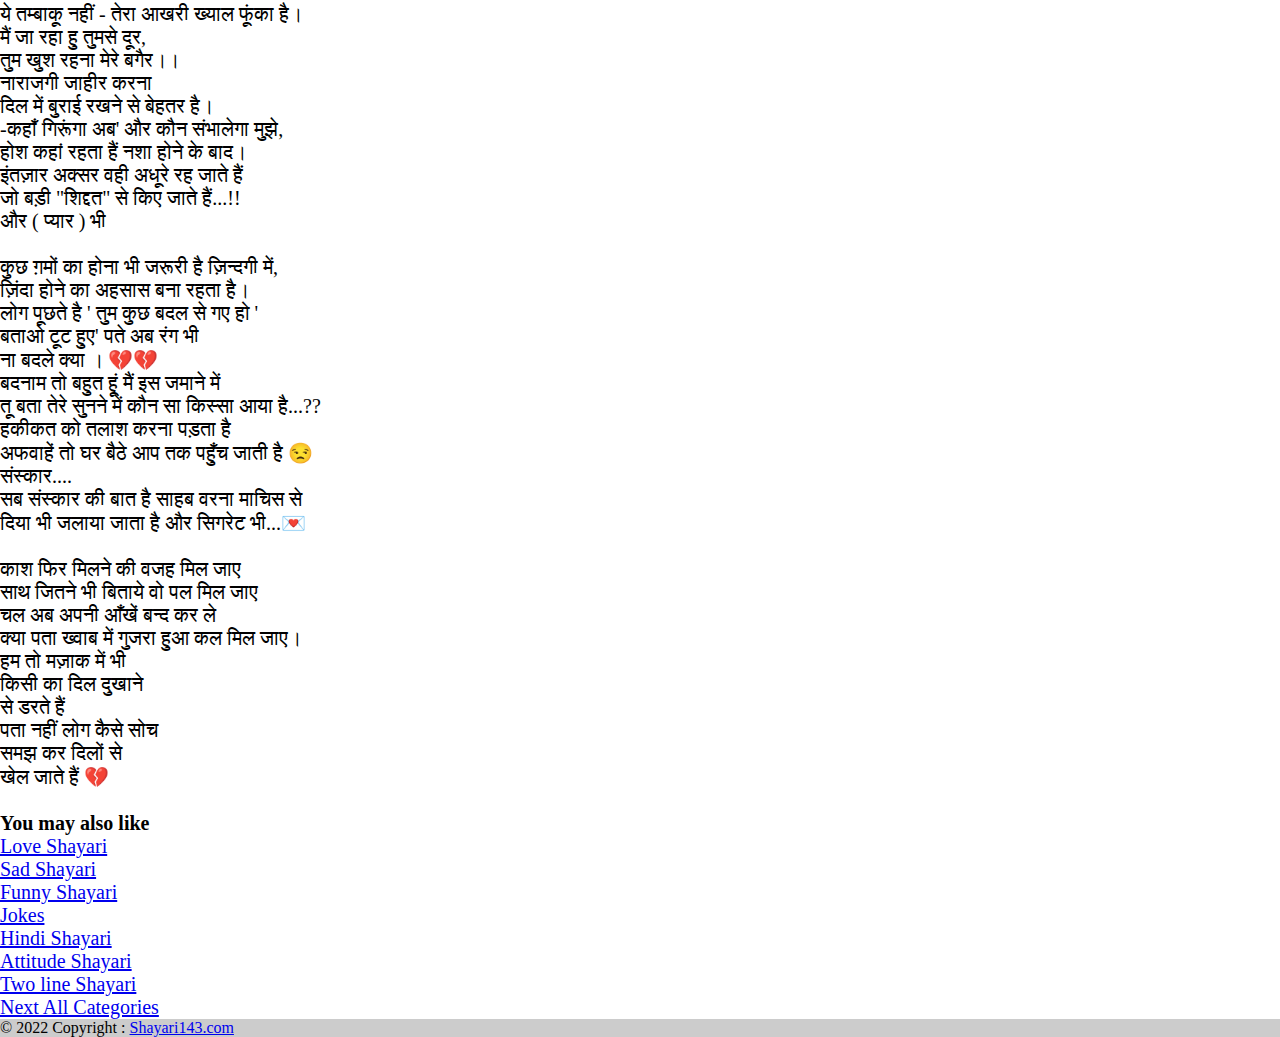
<file: Sad shayari/sad-shayari.html>
<!DOCTYPE html>
<html lang="en">
<head>
    <meta charset="UTF-8">
    <meta http-equiv="X-UA-Compatible" content="IE=edge">
    <meta name="viewport" content="width=device-width, initial-scale=1.0">
    <!-- Bootstrap CSS -->
    <link rel="stylesheet" href="https://cdn.jsdelivr.net/npm/bootstrap@4.6.2/dist/css/bootstrap.min.css" integrity="sha384-xOolHFLEh07PJGoPkLv1IbcEPTNtaed2xpHsD9ESMhqIYd0nLMwNLD69Npy4HI+N" crossorigin="anonymous">
    <link rel="stylesheet" href="https://cdn.jsdelivr.net/npm/bootstrap-icons@1.10.2/font/bootstrap-icons.css">
    <link rel="icon" href="/Home/logo.jpg" type="image/x-icon">
    <title>Sad-ShaYari</title>
    <link rel="stylesheet" href="/CSS/style.css">
</head>
<body class="bg-light">
    <!---header-->
        <section id="header">
            <div class="container-fluid">
                      <nav class="navbar navbar-expand-lg navbar-dark bg-dark">
                        <a class="navbar-brand" href="/Home/index.html">Shayari143</a>
                        <button class="navbar-toggler" type="button" data-toggle="collapse" data-target="#navbarNavDropdown" aria-controls="navbarNavDropdown" aria-expanded="false" aria-label="Toggle navigation">
                          <span class="navbar-toggler-icon"></span>
                        </button>
                        <div class="collapse navbar-collapse" id="navbarNavDropdown">
                          <ul class="navbar-nav ml-auto">
                            <li class="nav-item active">
                              <a class="nav-link" href="/Home/index.html">Home <span class="sr-only">(current)</span></a>
                            </li>
                            <li class="nav-item">
                              <a class="nav-link" href="/Hindi Shayari/hindi-shayari.html">Hindi Shayari</a>
                            </li>
                            <li class="nav-item">
                              <a class="nav-link" href="/Funny Shayari/funny-shayari.html">Funny Shayari</a>
                            </li>
                            <li class="nav-item">
                                <a class="nav-link" href="/Attitude shayari/attitude-shayari.html">Attitude Shayari</a>
                              </li>
                              <li class="nav-item">
                                <a class="nav-link" href="/Love shayari/love-shayri.html">Love Shayari</a>
                              </li>
                              <li class="nav-item">
                                <a class="nav-link" href="/Sad shayari/sad-shayari.html">Sad Shayari</a>
                              </li>
                              <li class="nav-item">
                                <a class="nav-link" href="/Two line shayari/two-line-shayari.html">Two Line Shayari</a>
                              </li>
                              <li class="nav-item">
                                <a class="nav-link" href="/Jokes/jokes.html">Jokes</a>
                              </li>
                              <li class="nav-item">
                                <a class="nav-link" href="/All Shayari/all-shayari.html">All Shayari</a>
                              </li>
                          </ul>
                        </div>
                      </nav>
                </div>
              </section>

              <!-------------------Main page--------------->

              <section class="main-page">
                <div class="container bg-white">
                    <div class="row p-4">
                        <div class="col-md-8 mt-5">
                          <h4>Sad shayari in Hindi | 100+ majedar sad shayari</h4><br>
                          <hr class="mt-0 mt-0">
                            <p>हिंदी Sad शायरी का हमारा सबसे बड़ा संग्रह यहां पढ़ें। आप यहाँ 
                              उदास दिल प्रेमी के लिए बहुत ही भावुक उदास हिंदी शायरी प्राप्त कर सकते हैं। यदि आप प्यार टूटने या प्रेमी के कठोर व्यवहार के कारण बहुत दुखी महसूस कर रहे हैं, तो उदास कविता पढ़ने से दुख की स्थिति को दूर करने में मदद मिल सकती है। आप अपनी उदास भावनाओं को एक उपयुक्त उदास शायरी के साथ अपनी प्रेमिका या प्रेमी को व्यक्त कर सकते हैं।</p><br>
                            <p>आप इन शायरी को Facebook और Whatsapp पर उदास स्थिति के रूप में साझा कर सकते हैं या उदास के रूप में भेज सकते हैं। SMS।</p>

                            <h3 class="text-center">Sad shayari in Hindi</h3>
                            <hr class="mt-0">
                            <div class="shadow p-3 mb-5 bg-light rounded text-center">
                            <p>हर तन्हा रात में एक नाम याद आता है,<br>
                              कभी सुबह कभी शाम याद आता है,<br>
                              जब सोचते हैं कर लें दोबारा मोहब्बत,<br>
                              फिर पहली मोहब्बत का अंजाम याद आता है।<br></p>
                            </div>
                            <div class="shadow p-3 mb-5 bg-light rounded text-center">
                              <p>बन जाऊँ बड़ा शायर ख्वाहिश नहीं है मेरी... <br>

                                तुम पढ़ के मुस्कुरा दो बस इतना चाहता हूँ..।।<br><br>
                                
                                जैसे भुला चुके हो तुम बेरुख़ी से मुझको..<br>
                                हर ग़म को तुम भुला दो बस इतना चाहता हूँ...।।<br><br>
                                
                                गर मुझको ना सही तो मेरे लिखे को दिल में...<br>
                                
                                थोड़ी सी तुम जगह दो बस इतना चाहता हूँ..!!<br><br>
                                
                                कैसे तुम्हें भुला दूँ कैसे ना चाहूँ तुमको..<br>
                                
                                अब तुम ही कुछ बता दो बस इतना चाहता हूँ...!!<br><br>
                                
                                आओगे मुझसे मिलने दिन रात सोचता हूँ..<br>
                                मेरा वहम मिटा दो बस इतना चाहता हूँ..!!<br><br>
                                
                                रखा है मैंने तुमको अपनी दुआ में हरदम...<br>
                                
                                ना ऐसे तुम सज़ा दो बस इतना चाहता हूँ....!!❤️✍<br><br></p>
                              </div>
                            <div class="shadow p-3 mb-5 bg-light rounded text-center">
                            <p>दिलजलों के दिल भी अजीब होते हैं।<br>

                              दिल भी लगाते हैं,,दिल भी जलाते हैं।।<br><br></p>
                              <p>कितना रोया था मैं तेरे लिए,<br>

                                अब सोचता हूँ तो हँसी आती हैं।<br><br></p>
                              <p>अगर आप भी मसरूफे जमाना है,<br>

                                तो रास्ते पे हम भी पड़े थोड़ी है...!! <br></p>
                            </div>
                            <div class="shadow p-3 mb-5 bg-light rounded text-center">
                            <p>हर एक हर्फ़ का अंदाज़ बदल रखा हैं <br>

                              आज से हमने तेरा नाम ग़ज़ल रखा हैं<br>
                              
                              मैंने शाहों की मोहब्बत का भरम तोड़ दिया<br>
                              
                              मेरे कमरे में भी एक “ताजमहल” रखा हैं..!! <br></p>
                            
                            </div>
                            <div class="shadow p-3 mb-5 bg-light rounded text-center">
                            <p>Hotspot on करने में इन्हें मौत आती है <br>

                              और दोस्ती में जान देने की बातें करते हैं 😩</p>
                            </div>
                            <div class="shadow p-3 mb-5 bg-light rounded text-center">
                            <p>तुम्हारे बाद भरोसा कभी नहीं टूटा <br>

                              तुम्हारे बाद किसी पर भरोसा था ही नहीं!</p>
                            </div>
                            <div class="shadow p-3 mb-5 bg-light rounded text-center">
                            <p>हिन्दी जैसे सरल लड़के हमेशा गणित... <br>

                              जैसी उलझी हुई लड़कियों से प्यार कर बैठते हैं!!</p>
                            </div>
                            <div class="shadow p-3 mb-5 bg-light rounded text-center">
                            <p>कई मर्तबा ऐसा लगा कि बातें थोड़ा ख़ुद से कर लूं <br>

                              पर जब भी कोशिश की ख़्याल बस तुम्हारा आया।</p>
                            </div>
                            <div class="shadow p-3 mb-5 bg-light rounded text-center">
                            <p>मेरे घर के आस पास 1 भी दरिया नही हैं <br>

                              इस लिए मैं नेकी करना ही छोड़ दिया...!!</p>
                            </div>
                            <div class="shadow p-3 mb-5 bg-light rounded text-center">
                            <p>इश्क ठीक नहीं जवानी तक <br>

                              हमसफर का साथ झुर्रियों तक का होना चाहिए...</p>
                            </div>
                            <div class="shadow p-3 mb-5 bg-light rounded text-center">
                            <p>कभी हमसे भी तो आकर मिलो <br>

                              कभी हमसे भी तो बात करो <br>
                              
                              दो लम्हा मिलकर चले जाना <br>
                              
                              कब हमने कहा यही रात करो।। <br></p>
                            </div>
                            <div class="shadow p-3 mb-5 bg-light rounded text-center">
                            <p>"ख्याल रखा करो " बोलते सब है , <br>

                              लेकिन चाहता कोई नही कि आप ठीक रहो।।</p>
                            </div>
                            <div class="shadow p-3 mb-5 bg-light rounded text-center">
                            <p>अब के जो कश भरा है सिगरेट का... <br>
 
                              ये तम्बाकू नहीं - तेरा आखरी ख्याल फूंका है।</p>
                            </div>
                            <div class="shadow p-3 mb-5 bg-light rounded text-center">
                            <p>मैं जा रहा हु तुमसे दूर, <br>

                              तुम खुश रहना मेरे बगैर।।</p>
                            </div>
                            <div class="shadow p-3 mb-5 bg-light rounded text-center">
                            <p>नाराजगी जाहीर करना  <br>

                              दिल में बुराई रखने से बेहतर है।</p>
                            </div>
                            <div class="shadow p-3 mb-5 bg-light rounded text-center">
                            <p>-कहाँ गिरूंगा अब' और कौन संभालेगा मुझे, <br>

                              होश  कहां  रहता   हैं  नशा  होने   के   बाद।</p>
                            </div>
                            <div class="shadow p-3 mb-5 bg-light rounded text-center">
                            <p>इंतज़ार अक्सर वही अधूरे रह जाते हैं <br>

                              जो बड़ी "शिद्दत" से किए जाते हैं...!!  <br>
                              
                              और ( प्यार ) भी</p><br>
                            </div>
                            <div class="shadow p-3 mb-5 bg-light rounded text-center">
                            <p>
                              कुछ ग़मों का होना भी जरूरी है ज़िन्दगी में,<br>
                              ज़िंदा होने का अहसास बना रहता है।</p>
                            </div>
                            <div class="shadow p-3 mb-5 bg-light rounded text-center">
                            <p>लोग पूछते है ' तुम कुछ बदल से गए हो ' <br>

                              बताओ टूट हुए' पते अब रंग भी <br>
                              ना बदले क्या । 💔💔</p>
                            </div>
                            <div class="shadow p-3 mb-5 bg-light rounded text-center">
                            <p>बदनाम तो बहुत हूं मैं इस जमाने में  <br>
                              तू बता तेरे सुनने में कौन सा किस्सा आया है...??</p>
                            </div>
                            <div class="shadow p-3 mb-5 bg-light rounded text-center">
                            <p>हकीकत को तलाश  करना पड़ता है  <br>

                              अफवाहें तो घर बैठे आप तक पहुँच जाती है 😒</p>
                            </div>
                            <div class="shadow p-3 mb-5 bg-light rounded text-center">
                            <p>संस्कार....  <br>

                              सब संस्कार की बात है साहब वरना
                              माचिस से <br>
                              
                              दिया भी जलाया जाता है और
                              सिगरेट भी...💌</p><br>
                            </div>
                            <div class="shadow p-3 mb-5 bg-light rounded text-center">
                            <p>काश फिर मिलने की वजह मिल जाए <br>
                              साथ जितने भी बिताये वो पल मिल जाए <br>
                              
                              चल अब अपनी आँखें बन्द कर ले <br>
                              क्या पता ख्वाब में गुजरा हुआ कल मिल जाए। <br></p>
                            </div>
                            <div class="shadow p-3 mb-5 bg-light rounded text-center">
                            <p>हम तो मज़ाक में भी <br>
                              किसी का दिल दुखाने <br>
                                से डरते हैं <br>
                              पता नहीं लोग कैसे सोच <br>
                              समझ कर दिलों से <br>
                              खेल जाते हैं 💔</p> <br>
                            </div>


                        </div>
                        <div class="col-md-4">
                                    <h4 class="p-3">You may also like</h4>
                                    <ul class="list-group p-3">
                                      <li class="list-group-item"><a href="/Love shayari/love-shayri.html">Love Shayari</a></li>
                                    <li class="list-group-item"><a href="/Sad shayari/sad-shayari.html">Sad Shayari</a></li>
                                    <li class="list-group-item"><a href="/Funny Shayari/funny-shayari.html">Funny Shayari</a></li>
                                    <li class="list-group-item"><a href="/Jokes/jokes.html">Jokes</a></li>
                                    <li class="list-group-item"><a href="/Hindi Shayari/hindi-shayari.html">Hindi Shayari</a></li>
                                    <li class="list-group-item"><a href="/Attitude shayari/attitude-shayari.html">Attitude Shayari</a></li>
                                    <li class="list-group-item"><a href="/Two line shayari/two-line-shayari.html">Two line Shayari</a></li>
                                    <li class="list-group-item"><a href="/All Shayari/all-shayari.html">Next All Categories</a></li>
                  
                               </ul>
                            
                              
                        </div>
                    </div>
                </div>
              </section>

              <!----------main page End ------------>


              <!--------Footer---------->


              <footer class="bg-dark text-white text-center text-lg-start">
                <!-- Copyright -->
                <div class="text-center p-3" style="background-color: rgba(0, 0, 0, 0.2);">
                  © 2022 Copyright :
                  <a class="text-white" href="/Home/index.html">Shayari143.com</a>
                </div>
                <!-- Copyright -->
              </footer>
    











    <!-- Option 1: jQuery and Bootstrap Bundle (includes Popper) -->
    <script src="https://cdn.jsdelivr.net/npm/jquery@3.5.1/dist/jquery.slim.min.js" integrity="sha384-DfXdz2htPH0lsSSs5nCTpuj/zy4C+OGpamoFVy38MVBnE+IbbVYUew+OrCXaRkfj" crossorigin="anonymous"></script>
    <script src="https://cdn.jsdelivr.net/npm/bootstrap@4.6.2/dist/js/bootstrap.bundle.min.js" integrity="sha384-Fy6S3B9q64WdZWQUiU+q4/2Lc9npb8tCaSX9FK7E8HnRr0Jz8D6OP9dO5Vg3Q9ct" crossorigin="anonymous"></script>
</body>
</html>
</file>
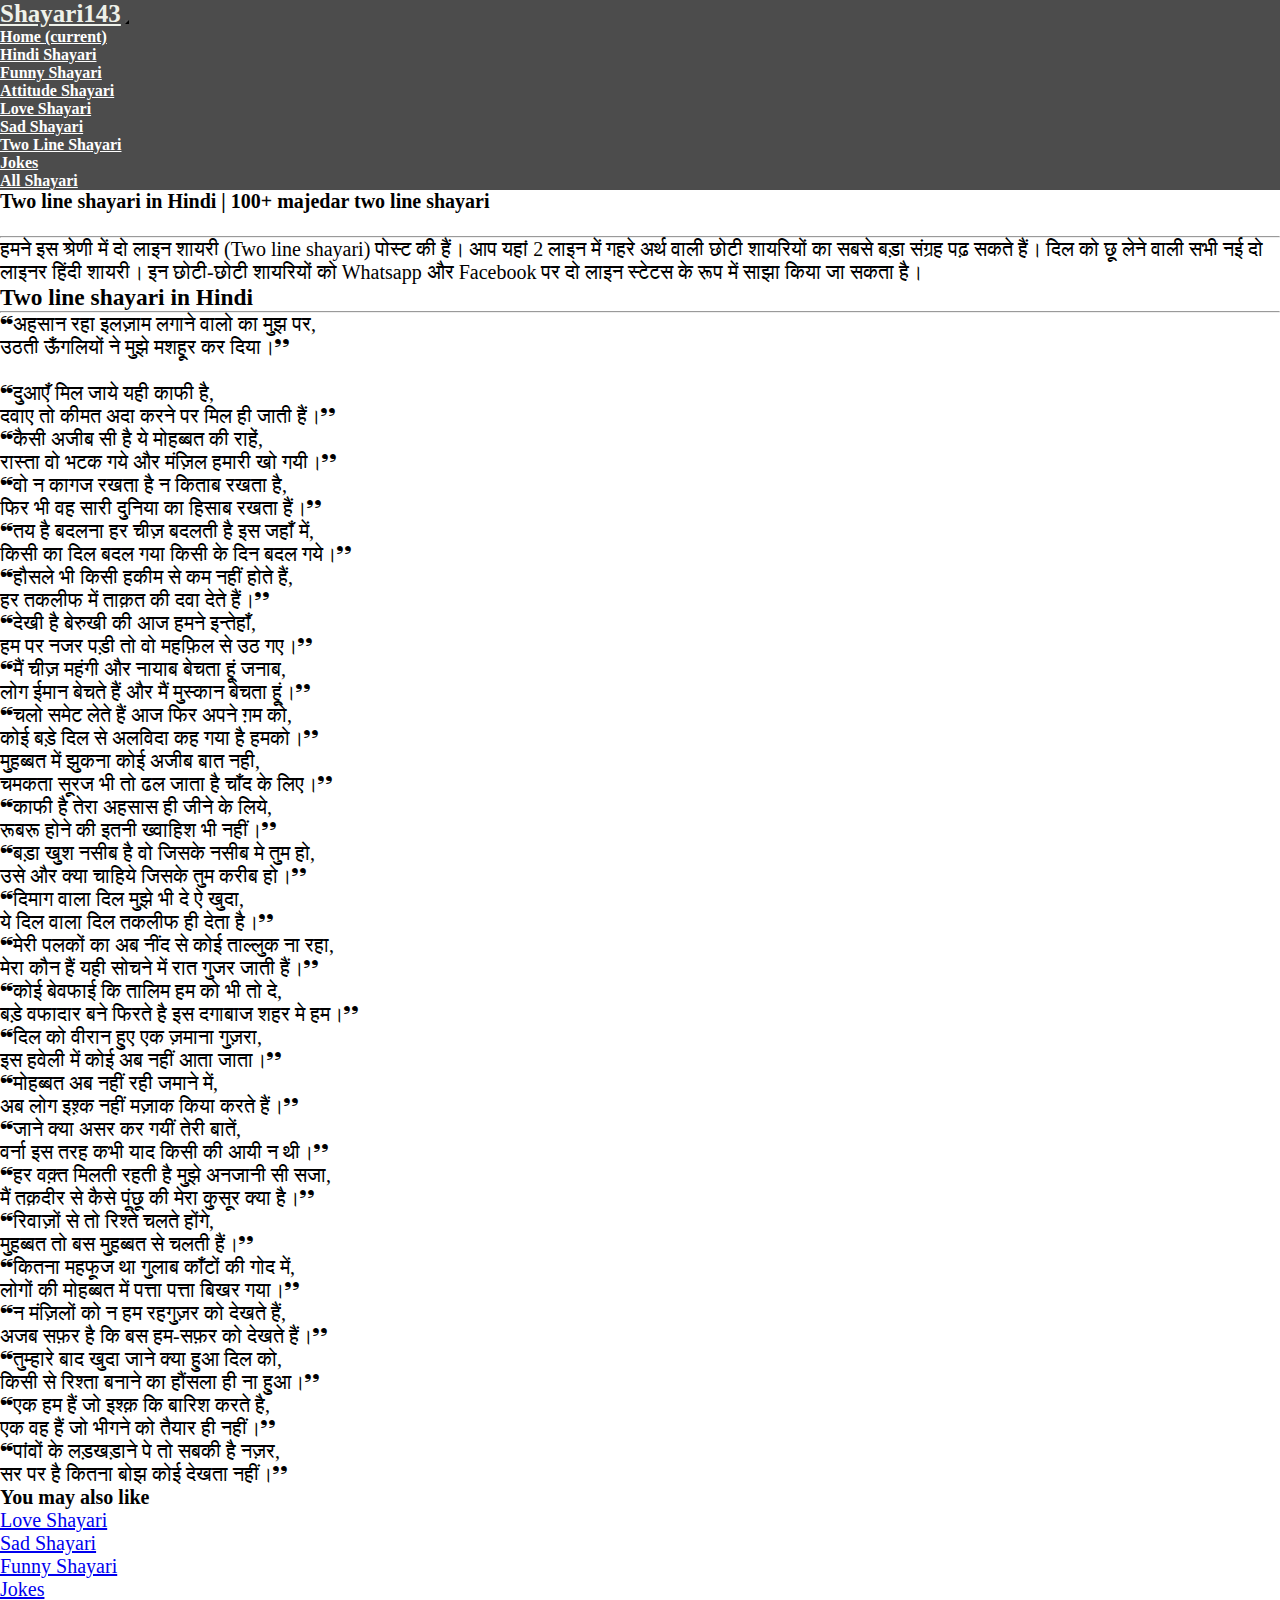
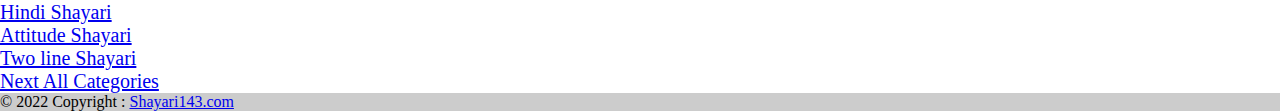
<file: Two line shayari/two-line-shayari.html>
<!DOCTYPE html>
<html lang="en">
<head>
    <meta charset="UTF-8">
    <meta http-equiv="X-UA-Compatible" content="IE=edge">
    <meta name="viewport" content="width=device-width, initial-scale=1.0">
    <!-- Bootstrap CSS -->
    <link rel="stylesheet" href="https://cdn.jsdelivr.net/npm/bootstrap@4.6.2/dist/css/bootstrap.min.css" integrity="sha384-xOolHFLEh07PJGoPkLv1IbcEPTNtaed2xpHsD9ESMhqIYd0nLMwNLD69Npy4HI+N" crossorigin="anonymous">
    <link rel="stylesheet" href="https://cdn.jsdelivr.net/npm/bootstrap-icons@1.10.2/font/bootstrap-icons.css">
    <link rel="icon" href="/Home/logo.jpg" type="image/x-icon">
    <title>Two-line-ShaYari</title>
    <link rel="stylesheet" href="/CSS/style.css">
</head>
<body class="bg-light">
    <!---header-->
        <section id="header">
            <div class="container-fluid">
                      <nav class="navbar navbar-expand-lg navbar-dark bg-dark">
                        <a class="navbar-brand" href="/Home/index.html">Shayari143</a>
                        
                        <button class="navbar-toggler" type="button" data-toggle="collapse" data-target="#navbarNavDropdown" aria-controls="navbarNavDropdown" aria-expanded="false" aria-label="Toggle navigation">
                          <span class="navbar-toggler-icon"></span>
                        </button>
                        <div class="collapse navbar-collapse" id="navbarNavDropdown">
                          <ul class="navbar-nav ml-auto">
                            <li class="nav-item active">
                              <a class="nav-link" href="/Home/index.html">Home <span class="sr-only">(current)</span></a>
                            </li>
                            <li class="nav-item">
                              <a class="nav-link" href="/Hindi Shayari/hindi-shayari.html">Hindi Shayari</a>
                            </li>
                            <li class="nav-item">
                              <a class="nav-link" href="/Funny Shayari/funny-shayari.html">Funny Shayari</a>
                            </li>
                            <li class="nav-item">
                                <a class="nav-link" href="/Attitude shayari/attitude-shayari.html">Attitude Shayari</a>
                              </li>
                              <li class="nav-item">
                                <a class="nav-link" href="/Love shayari/love-shayri.html">Love Shayari</a>
                              </li>
                              <li class="nav-item">
                                <a class="nav-link" href="/Sad shayari/sad-shayari.html">Sad Shayari</a>
                              </li>
                              <li class="nav-item">
                                <a class="nav-link" href="/Two line shayari/two-line-shayari.html">Two Line Shayari</a>
                              </li>
                              <li class="nav-item">
                                <a class="nav-link" href="/Jokes/jokes.html">Jokes</a>
                              </li>
                              <li class="nav-item">
                                <a class="nav-link" href="/All Shayari/all-shayari.html">All Shayari</a>
                              </li>
                          </ul>
                        </div>
                      </nav>
                </div>
              </section>

              <!-------------------Main page--------------->

              <section class="main-page">
                <div class="container bg-white">
                    <div class="row p-4">
                        <div class="col-md-8 mt-5">
                          <h4>Two line shayari in Hindi | 100+ majedar two line shayari</h4><br>
                          <hr class="mt-0 mt-0">
                            <p>हमने इस श्रेणी में दो लाइन शायरी (Two line shayari) पोस्ट की हैं। आप यहां 2 लाइन में गहरे अर्थ वाली छोटी शायरियों का सबसे बड़ा संग्रह पढ़ सकते हैं। दिल को छू लेने वाली सभी नई दो लाइनर हिंदी शायरी। इन छोटी-छोटी शायरियों को Whatsapp और Facebook पर दो लाइन स्टेटस के रूप में साझा किया जा सकता है।</p>

                            <h3 class="text-center">Two line shayari in Hindi</h3>
                            <hr class="mt-0">
                           <div class="shadow p-3 mb-5 bg-light rounded text-center">
                            <p>❝अहसान रहा इलज़ाम लगाने वालो का मुझ पर,<br>

                              उठती ऊँगलियों ने मुझे मशहूर कर दिया।❜❜<br>
                            <br>
                            </p>
                            </div>
                           <div class="shadow p-3 mb-5 bg-light rounded text-center">
                            <p>❝दुआएँ मिल जाये यही काफी है,
                                <br>
                              दवाए तो कीमत अदा करने पर मिल ही जाती हैं।❜❜
                              </p>
                            </div>
                            <div class="shadow p-3 mb-5 bg-light rounded text-center">
                              <p>❝कैसी अजीब सी है ये मोहब्बत की राहें,
                                  <br>
                                रास्ता वो भटक गये और मंज़िल हमारी खो गयी।❜❜
                                </p>
                              </div>
                              <div class="shadow p-3 mb-5 bg-light rounded text-center">
                                <p>❝वो न कागज रखता है​ ​न किताब रखता है​,
                                    <br>
                                  ​फिर भी वह सारी दुनिया का हिसाब रखता हैं।❜❜
                                  </p>
                              </div>
                              <div class="shadow p-3 mb-5 bg-light rounded text-center">
                                <p>❝तय है बदलना ​हर चीज़ बदलती है इस जहाँ में,
                                    <br>
                                  ​किसी का दिल बदल गया ​किसी के दिन बदल गये।❜❜
                                  </p>
                                </div>
                            <div class="shadow p-3 mb-5 bg-light rounded text-center">
                            <p>❝हौसले भी किसी हकीम से कम नहीं होते हैं,
                                <br>
                              ​हर तकलीफ में ताक़त की दवा देते हैं।❜❜
                              </p>
                            </div>
                            <div class="shadow p-3 mb-5 bg-light rounded text-center">
                            <p>
                              ❝देखी है बेरुखी की आज हमने इन्तेहाँ,
                                <br>
                              हम पर नजर पड़ी तो वो महफ़िल से उठ गए।❜❜</p>
                            </div>
                            <div class="shadow p-3 mb-5 bg-light rounded text-center">
                            <p>❝मैं चीज़ महंगी और नायाब बेचता हूं जनाब,
                                <br>
                              लोग ईमान बेचते हैं और मैं मुस्कान बेचता हूं।❜❜</p>
                            </div>
                            <div class="shadow p-3 mb-5 bg-light rounded text-center">
                            <p>❝चलो समेट लेते हैं आज फिर अपने ग़म को,
                                <br>
                              कोई बड़े दिल से अलविदा कह गया है हमको।❜❜</p>
                            </div>
                            <div class="shadow p-3 mb-5 bg-light rounded text-center">
                            <p>मुहब्बत में झुकना कोई अजीब बात नही,
                              <br>
                              चमकता सूरज भी तो ढल जाता है चाँद के लिए।❜❜
                              </p>
                            </div>
                            <div class="shadow p-3 mb-5 bg-light rounded text-center">
                            <p>❝काफी है तेरा अहसास ही जीने के लिये,
                                <br>
                              रूबरू होने की इतनी ख्वाहिश भी नहीं।❜❜</p>
                            </div>
                            <div class="shadow p-3 mb-5 bg-light rounded text-center">
                            <p>❝बड़ा खुश नसीब है वो जिसके नसीब मे तुम हो,
                                <br>
                              ​उसे और क्या चाहिये जिसके तुम करीब हो।❜❜
                              </p>
                            </div>
                            <div class="shadow p-3 mb-5 bg-light rounded text-center">
                            <p>❝दिमाग वाला दिल मुझे भी दे ऐ खुदा,
                                <br>
                              ये दिल वाला दिल तकलीफ ही देता है।❜❜
                              </p>
                            </div>
                            <div class="shadow p-3 mb-5 bg-light rounded text-center">
                            <p>❝मेरी पलकों का अब नींद से कोई ताल्लुक ना रहा,
                                <br>
                              मेरा कौन हैं यही सोचने में रात गुजर जाती हैं।❜❜</p>
                            </div>
                            <div class="shadow p-3 mb-5 bg-light rounded text-center">
                            <p>❝कोई  बेवफाई कि तालिम हम को भी तो दे,
                                <br>
                              बड़े वफादार बने फिरते है इस दगाबाज शहर मे हम।❜❜
                              </p>
                            </div>
                            <div class="shadow p-3 mb-5 bg-light rounded text-center">
                            <p>❝दिल को वीरान हुए एक ज़माना गुज़रा,
                                <br>
                              इस हवेली में कोई अब नहीं आता जाता।❜❜
                              </p>
                            </div>
                            <div class="shadow p-3 mb-5 bg-light rounded text-center">
                            <p>❝मोहब्बत अब नहीं रही जमाने में,
                              <br>
                              अब लोग इश़्क नहीं मज़ाक किया करते हैं।❜❜</p>
                            </div>
                            <div class="shadow p-3 mb-5 bg-light rounded text-center">
                            <p>❝जाने क्या असर कर गयीं तेरी बातें,
                              <br>
                              वर्ना इस तरह कभी याद किसी की आयी न थी।❜❜
                              </p>
                            </div>
                            <div class="shadow p-3 mb-5 bg-light rounded text-center">
                            <p>❝हर वक़्त मिलती रहती है मुझे अनजानी सी सजा,
                                <br>
                              मैं तक़दीर से कैसे पूंछू की मेरा कुसूर क्या है।❜❜
                              </p>
                            </div>
                            <div class="shadow p-3 mb-5 bg-light rounded text-center">
                              <p>❝रिवाज़ों से तो रिश्ते चलते होंगे,<br>

                                मुहब्बत तो बस मुहब्बत से चलती हैं।❜❜
                                </p>
                              </div>
                              <div class="shadow p-3 mb-5 bg-light rounded text-center">
                            <p>❝कितना महफूज था गुलाब काँटों की गोद में,<br>

                              लोगों की मोहब्बत में पत्ता पत्ता बिखर गया।❜❜
                              </p>
                            </div>
                            <div class="shadow p-3 mb-5 bg-light rounded text-center">
                              <p>❝न मंज़िलों को न हम रहगुज़र को देखते हैं,<br>

                                अजब सफ़र है कि बस हम-सफ़र को देखते हैं।❜❜
                                </p>
                              </div>
                              <div class="shadow p-3 mb-5 bg-light rounded text-center">
                            <p>❝तुम्हारे बाद खुदा जाने क्या हुआ दिल को,<br>

                              किसी से रिश्ता बनाने का हौंसला ही ना हुआ।❜❜</p>
                            </div>
                            <div class="shadow p-3 mb-5 bg-light rounded text-center">
                            <p>❝एक हम हैं जो इश्क़ कि बारिश करते है,<br>

                              एक वह हैं जो भीगने को तैयार ही नहीं।❜❜
                              </p>
                            </div>
                            <div class="shadow p-3 mb-5 bg-light rounded text-center">
                            <p>❝पांवों के लड़खड़ाने पे तो सबकी है नज़र,<br>

                              ​सर पर है कितना बोझ कोई देखता नहीं।❜❜</p>
                            </div>
                            <!-- <div class="shadow p-3 mb-5 bg-light rounded text-center">
                            <p></p>
                            </div> -->





                            
                        </div>
                        <div class="col-md-4">
                                    <h4 class="p-3">You may also like</h4>
                                    <ul class="list-group p-3">
                                      <li class="list-group-item"><a href="/Love shayari/love-shayri.html">Love Shayari</a></li>
                                    <li class="list-group-item"><a href="/Sad shayari/sad-shayari.html">Sad Shayari</a></li>
                                    <li class="list-group-item"><a href="/Funny Shayari/funny-shayari.html">Funny Shayari</a></li>
                                    <li class="list-group-item"><a href="/Jokes/jokes.html">Jokes</a></li>
                                    <li class="list-group-item"><a href="/Hindi Shayari/hindi-shayari.html">Hindi Shayari</a></li>
                                    <li class="list-group-item"><a href="/Attitude shayari/attitude-shayari.html">Attitude Shayari</a></li>
                                    <li class="list-group-item"><a href="/Two line shayari/two-line-shayari.html">Two line Shayari</a></li>
                                    <li class="list-group-item"><a href="/All Shayari/all-shayari.html">Next All Categories</a></li>
                  
                               </ul>
                            
                              
                        </div>
                    </div>
                </div>
              </section>

              <!----------main page End ------------>


              <!--------Footer---------->


              <footer class="bg-dark text-white text-center text-lg-start">
                <!-- Copyright -->
                <div class="text-center p-3" style="background-color: rgba(0, 0, 0, 0.2);">
                  © 2022 Copyright :
                  <a class="text-white" href="/Home/index.html">Shayari143.com</a>
                </div>
                <!-- Copyright -->
              </footer>
    











    <!-- Option 1: jQuery and Bootstrap Bundle (includes Popper) -->
    <script src="https://cdn.jsdelivr.net/npm/jquery@3.5.1/dist/jquery.slim.min.js" integrity="sha384-DfXdz2htPH0lsSSs5nCTpuj/zy4C+OGpamoFVy38MVBnE+IbbVYUew+OrCXaRkfj" crossorigin="anonymous"></script>
    <script src="https://cdn.jsdelivr.net/npm/bootstrap@4.6.2/dist/js/bootstrap.bundle.min.js" integrity="sha384-Fy6S3B9q64WdZWQUiU+q4/2Lc9npb8tCaSX9FK7E8HnRr0Jz8D6OP9dO5Vg3Q9ct" crossorigin="anonymous"></script>
</body>
</html>
</file>
<file: CSS/style.css>
*
{
    margin: 0px;
    padding: 0px;
}


.navbar-brand{
    color: rgb(238, 241, 233) !important;
    font-weight: 700;
    font-size: 25px;
    
}

.navbar{
    background-color: rgba(0, 0, 0, 0.700) !important;
    
}
.navbar ul li a{
    color: white !important;
    font-weight: 600 !important;

}
.navbar ul li a:hover{
    background-color: rgba(255, 0, 0, 0.582);
    display: block;
    border-radius: 10px;
}
/* main page  */
.main-page{
    font-size: 20px;
    
}
img{
    width: 300px;
}
button{
    font-size: 20px !important;
    font-weight: 600 !important;
    background-color: black !important;
}
button a:hover{
    text-decoration: none !important;
    color: rgba(141, 234, 11, 0.945) !important;
    
}
</file>
